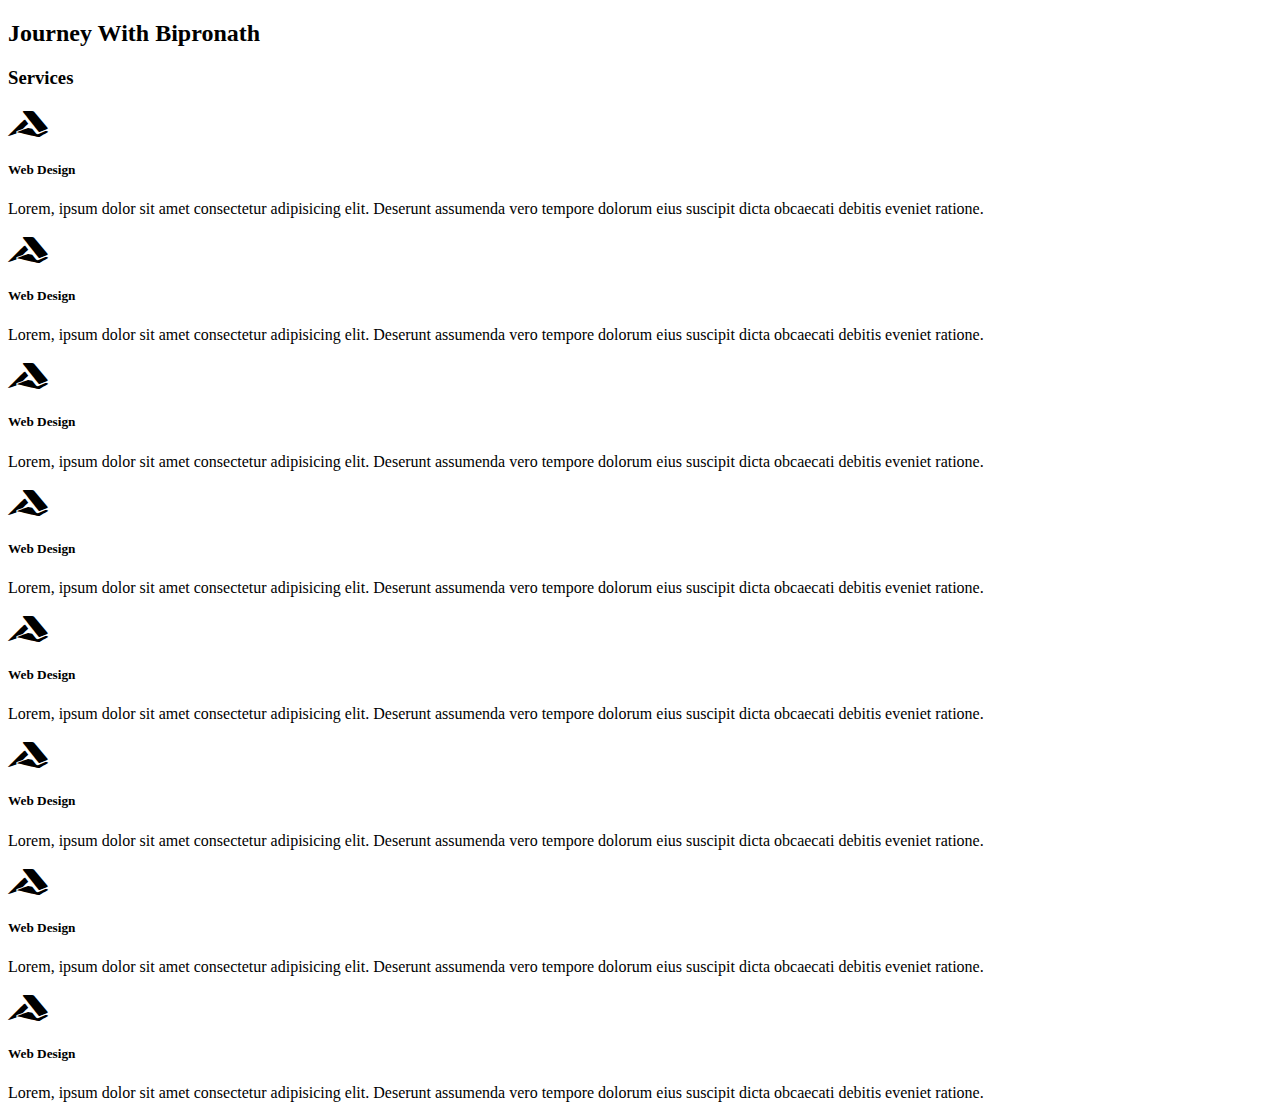
<file: index.html>
<!DOCTYPE html>
<html lang="en">
<head>
    <meta charset="UTF-8">
    <meta http-equiv="X-UA-Compatible" content="IE=edge">
    <meta name="viewport" content="width=device-width, initial-scale=1.0">
    <title>Typography:Page</title>
    <!-- bootstrap css -->
    <link href="https://cdn.jsdelivr.net/npm/bootstrap@5.0.0-beta3/dist/css/bootstrap.min.css" rel="stylesheet" integrity="sha384-eOJMYsd53ii+scO/bJGFsiCZc+5NDVN2yr8+0RDqr0Ql0h+rP48ckxlpbzKgwra6" crossorigin="anonymous">
    <!-- font-awesome cdn -->
    <link rel="stylesheet" href="https://cdnjs.cloudflare.com/ajax/libs/font-awesome/5.15.3/css/all.min.css">
</head>
<body>
    <div class="container">
        <header class="bg-primary text-white py-3 text-center text-sm-center">
            <h2 class="font-weight-bold">Journey With Bipronath</h2>
        </header>
        <main>
            <div class="row text-center text-md-center bg-light">
                <div class="section-title pt-2 mb-3">
                    <div class="title text-uppercase">
                        <h3 class="font-weight-bold">Services</h3>
                    </div>
                </div>
                <div class="col-lg-3">
                    <i class="mb-3 text-white bg-primary p-2 rounded-circle fa-2x fab  fa-accusoft"></i>
                    <h5 class="text-uppercase">Web Design</h5>
                    <p class="small text-muted" >Lorem, ipsum dolor sit amet consectetur adipisicing elit. Deserunt assumenda vero tempore dolorum eius suscipit dicta obcaecati debitis eveniet ratione.</p>
                </div>
                <div class="col-lg-3">
                    <i class="mb-3 text-white bg-primary p-2 rounded-circle fa-2x fab  fa-accusoft"></i>
                    <h5 class="text-uppercase">Web Design</h5>
                    <p class="small text-muted" >Lorem, ipsum dolor sit amet consectetur adipisicing elit. Deserunt assumenda vero tempore dolorum eius suscipit dicta obcaecati debitis eveniet ratione.</p>
                </div>
                <div class="col-lg-3">
                    <i class="mb-3 text-white bg-primary p-2 rounded-circle fa-2x fab  fa-accusoft"></i>
                    <h5 class="text-uppercase">Web Design</h5>
                    <p class="small text-muted" >Lorem, ipsum dolor sit amet consectetur adipisicing elit. Deserunt assumenda vero tempore dolorum eius suscipit dicta obcaecati debitis eveniet ratione.</p>
                </div>
                <div class="col-lg-3">
                    <i class="mb-3 text-white bg-primary p-2 rounded-circle fa-2x fab  fa-accusoft"></i>
                    <h5 class="text-uppercase">Web Design</h5>
                    <p class="small text-muted" >Lorem, ipsum dolor sit amet consectetur adipisicing elit. Deserunt assumenda vero tempore dolorum eius suscipit dicta obcaecati debitis eveniet ratione.</p>
                </div>
                <div class="col-lg-3">
                    <i class="mb-3 text-white bg-primary p-2 rounded-circle fa-2x fab  fa-accusoft"></i>
                    <h5 class="text-uppercase">Web Design</h5>
                    <p class="small text-muted" >Lorem, ipsum dolor sit amet consectetur adipisicing elit. Deserunt assumenda vero tempore dolorum eius suscipit dicta obcaecati debitis eveniet ratione.</p>
                </div>
                <div class="col-lg-3">
                    <i class="mb-3 text-white bg-primary p-2 rounded-circle fa-2x fab  fa-accusoft"></i>
                    <h5 class="text-uppercase">Web Design</h5>
                    <p class="small text-muted" >Lorem, ipsum dolor sit amet consectetur adipisicing elit. Deserunt assumenda vero tempore dolorum eius suscipit dicta obcaecati debitis eveniet ratione.</p>
                </div>
                <div class="col-lg-3">
                    <i class="mb-3 text-white bg-primary p-2 rounded-circle fa-2x fab  fa-accusoft"></i>
                    <h5 class="text-uppercase">Web Design</h5>
                    <p class="small text-muted" >Lorem, ipsum dolor sit amet consectetur adipisicing elit. Deserunt assumenda vero tempore dolorum eius suscipit dicta obcaecati debitis eveniet ratione.</p>
                </div>
                <div class="col-lg-3">
                    <i class="mb-3 text-white bg-primary p-2 rounded-circle fa-2x fab  fa-accusoft"></i>
                    <h5 class="text-uppercase">Web Design</h5>
                    <p class="small text-muted" >Lorem, ipsum dolor sit amet consectetur adipisicing elit. Deserunt assumenda vero tempore dolorum eius suscipit dicta obcaecati debitis eveniet ratione.</p>
                </div>

            </div>
        </main>
    </div>


    <!-- Optional JavaScript; choose one of the two! -->
    <!-- Option 1: Bootstrap Bundle with Popper -->
    <script src="https://cdn.jsdelivr.net/npm/bootstrap@5.0.0-beta3/dist/js/bootstrap.bundle.min.js" integrity="sha384-JEW9xMcG8R+pH31jmWH6WWP0WintQrMb4s7ZOdauHnUtxwoG2vI5DkLtS3qm9Ekf" crossorigin="anonymous"></script>
    <!-- Option 2: Separate Popper and Bootstrap JS -->
    <script src="https://cdn.jsdelivr.net/npm/@popperjs/core@2.9.1/dist/umd/popper.min.js" integrity="sha384-SR1sx49pcuLnqZUnnPwx6FCym0wLsk5JZuNx2bPPENzswTNFaQU1RDvt3wT4gWFG" crossorigin="anonymous"></script>
    <script src="https://cdn.jsdelivr.net/npm/bootstrap@5.0.0-beta3/dist/js/bootstrap.min.js" integrity="sha384-j0CNLUeiqtyaRmlzUHCPZ+Gy5fQu0dQ6eZ/xAww941Ai1SxSY+0EQqNXNE6DZiVc" crossorigin="anonymous"></script>
</body>
</html>
</file>
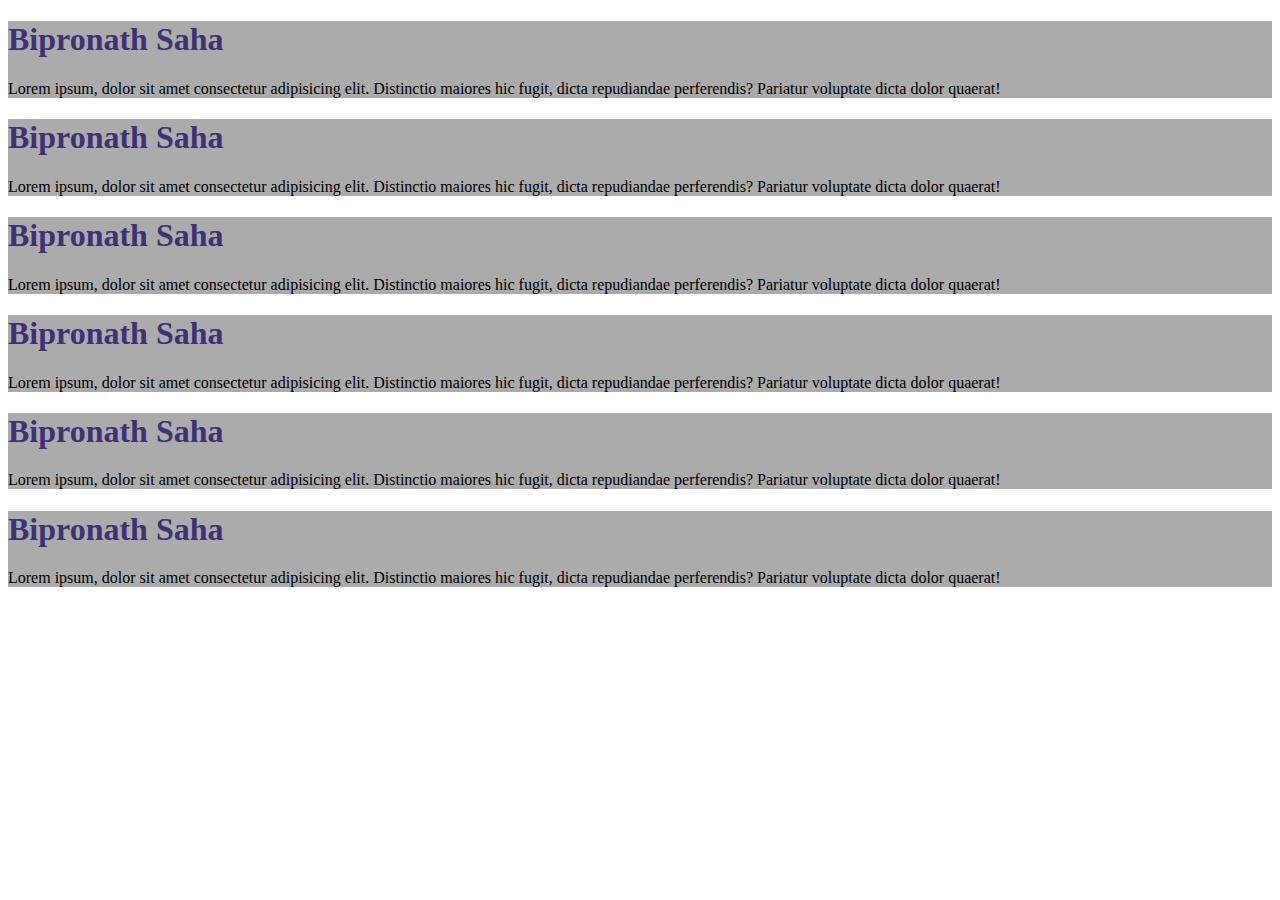
<file: Bootstrap1.html>
<!DOCTYPE html>
<html lang="en">
<head>
    <meta charset="UTF-8">
    <meta name="viewport" content="width=device-width, initial-scale=1.0">
    <title>Bootstrap Webpage</title>
    <!-- bootstrap cdn link -->
    <link href="https://cdn.jsdelivr.net/npm/bootstrap@5.0.0-beta3/dist/css/bootstrap.min.css" rel="stylesheet" integrity="sha384-eOJMYsd53ii+scO/bJGFsiCZc+5NDVN2yr8+0RDqr0Ql0h+rP48ckxlpbzKgwra6" crossorigin="anonymous">   

    <style>
        .con{
            background-color: #ababab;
        }
         h1{
            color: #403175;
        }
        p{
            text-align: justify;
        }

    </style>
</head>
<body>
    
    <div class="container">
        <div class="row">
            <div class="con col-lg-4 col-md-6 col-sm-12">
                <h1>
                    Bipronath Saha
                </h1>
                <p>Lorem ipsum, dolor sit amet consectetur adipisicing elit. Distinctio maiores hic fugit, dicta repudiandae perferendis? Pariatur voluptate dicta dolor quaerat!</p>
            </div>
            <div class="con  col-lg-4 col-md-6 col-sm-12">
                <h1>
                    Bipronath Saha
                </h1>
                <p>Lorem ipsum, dolor sit amet consectetur adipisicing elit. Distinctio maiores hic fugit, dicta repudiandae perferendis? Pariatur voluptate dicta dolor quaerat!</p>
            </div>
            <div class="con  col-lg-4 col-md-6 col-sm-12">
                <h1>
                    Bipronath Saha
                </h1>
                <p>Lorem ipsum, dolor sit amet consectetur adipisicing elit. Distinctio maiores hic fugit, dicta repudiandae perferendis? Pariatur voluptate dicta dolor quaerat!</p>
            </div>
            <div class="con  col-lg-4 col-md-6 col-sm-12">
                <h1>
                    Bipronath Saha
                </h1>
                <p>Lorem ipsum, dolor sit amet consectetur adipisicing elit. Distinctio maiores hic fugit, dicta repudiandae perferendis? Pariatur voluptate dicta dolor quaerat!</p>
            </div>
            <div class="con col-lg-4 col-md-6 col-sm-12">
                <h1>
                    Bipronath Saha
                </h1>
                <p>Lorem ipsum, dolor sit amet consectetur adipisicing elit. Distinctio maiores hic fugit, dicta repudiandae perferendis? Pariatur voluptate dicta dolor quaerat!</p>
            </div>
            <div class="con con-xl-3 col-lg-4 col-md-6 col-sm-12">
                <h1>
                    Bipronath Saha
                </h1>
                <p>Lorem ipsum, dolor sit amet consectetur adipisicing elit. Distinctio maiores hic fugit, dicta repudiandae perferendis? Pariatur voluptate dicta dolor quaerat!</p>
            </div>
        </div>
        
    </div>
    <!-- bootstrap bundle with proper -->
    <script src="https://cdn.jsdelivr.net/npm/bootstrap@5.0.0-beta3/dist/js/bootstrap.bundle.min.js" integrity="sha384-JEW9xMcG8R+pH31jmWH6WWP0WintQrMb4s7ZOdauHnUtxwoG2vI5DkLtS3qm9Ekf" crossorigin="anonymous"></script>
    <!-- separate proper and bootstrap js -->
    <script src="https://cdn.jsdelivr.net/npm/@popperjs/core@2.9.1/dist/umd/popper.min.js" integrity="sha384-SR1sx49pcuLnqZUnnPwx6FCym0wLsk5JZuNx2bPPENzswTNFaQU1RDvt3wT4gWFG" crossorigin="anonymous"></script>
    <script src="https://cdn.jsdelivr.net/npm/bootstrap@5.0.0-beta3/dist/js/bootstrap.min.js" integrity="sha384-j0CNLUeiqtyaRmlzUHCPZ+Gy5fQu0dQ6eZ/xAww941Ai1SxSY+0EQqNXNE6DZiVc" crossorigin="anonymous"></script>
</body>
</html>
</file>
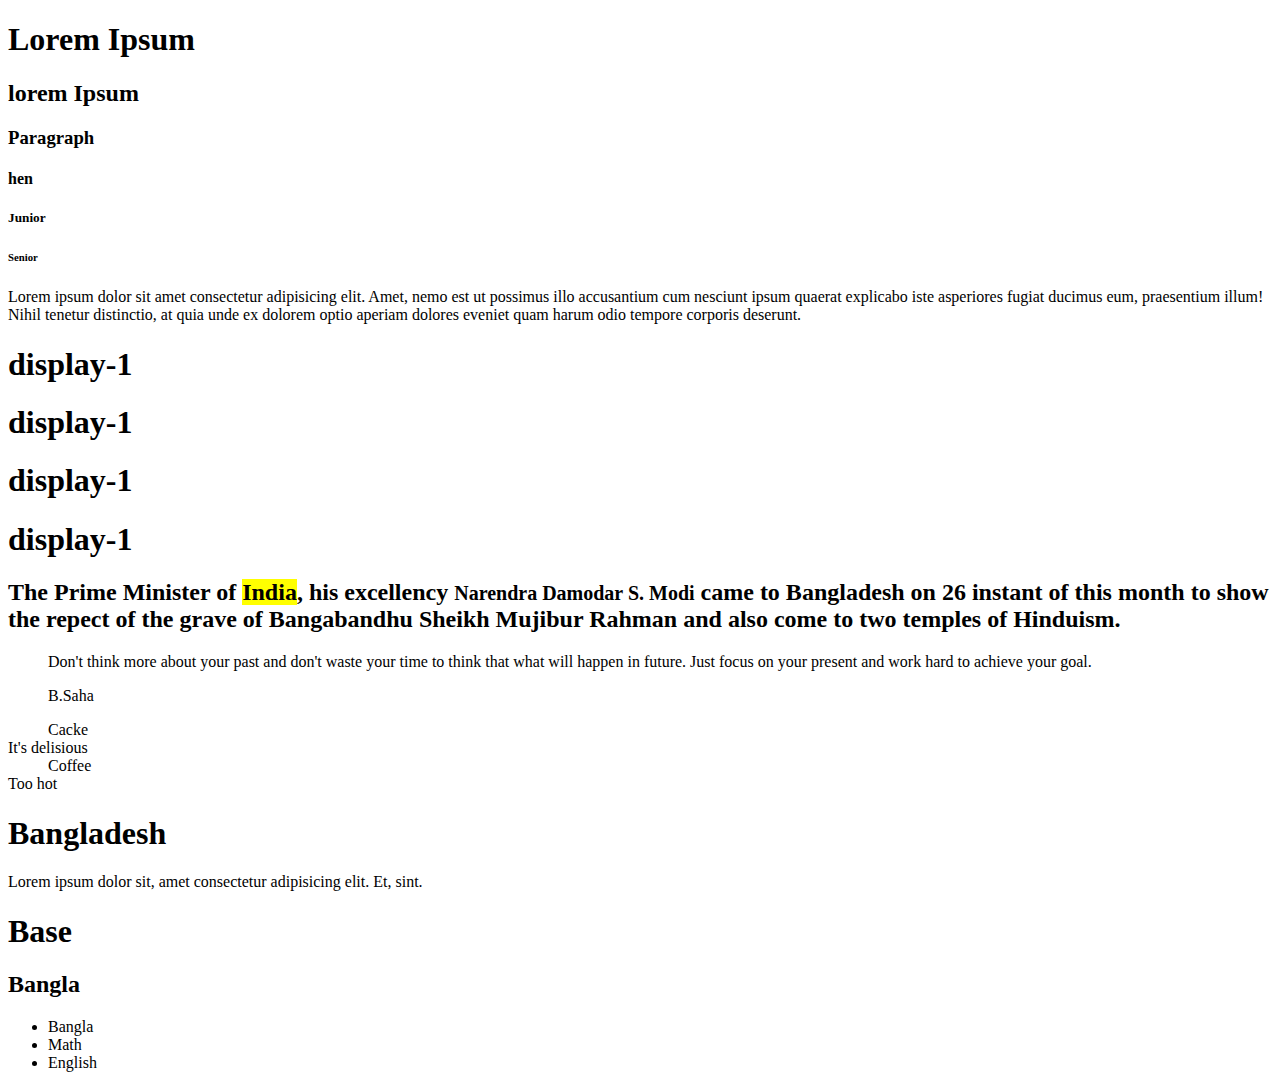
<file: Bootstrap2.html>
<!DOCTYPE html>
<html lang="en">
<head>
    <meta charset="UTF-8">
    <meta http-equiv="X-UA-Compatible" content="IE=edge">
    <meta name="viewport" content="width=device-width, initial-scale=1.0">
    <title>Bootstrap Page</title>
    <!-- bootstrap cdn link -->
    <link href="https://cdn.jsdelivr.net/npm/bootstrap@5.0.0-beta3/dist/css/bootstrap.min.css" rel="stylesheet" integrity="sha384-eOJMYsd53ii+scO/bJGFsiCZc+5NDVN2yr8+0RDqr0Ql0h+rP48ckxlpbzKgwra6" crossorigin="anonymous">
</head>
<body>
    <h1 class="display-1">Lorem Ipsum</h1>
    <h2>lorem Ipsum</h2>
    <h3>Paragraph</h3>
    <h4>hen</h4>
    <h5>Junior</h5>
    <h6 class="display-4">Senior</h6>

    <p class="h3">Lorem ipsum dolor sit amet consectetur adipisicing elit. Amet, nemo est ut possimus illo accusantium cum nesciunt ipsum quaerat explicabo iste asperiores fugiat ducimus eum, praesentium illum! Nihil tenetur distinctio, at quia unde ex dolorem optio aperiam dolores eveniet quam harum odio tempore corporis deserunt.</p>

    <h1 class="display-1">display-1</h1>
    <h1 class="display-2">display-1</h1>
    <h1 class="display-3">display-1</h1>
    <h1 class="display-4">display-1</h1>

    <!-- small element -->
    <h2>The Prime Minister of <mark>India</mark>, his excellency <small>Narendra Damodar S. Modi</small> came to Bangladesh on 26 instant of this month to show the repect of the grave of Bangabandhu Sheikh Mujibur Rahman 
        and also come to two temples of Hinduism.
    </h2>

    <div class="container">
        <blockquote class="blockquote">
           <p> Don't think more about your past and don't waste your time to think that what will happen in future. Just focus on your present and work hard to achieve your goal.</p>
            <footer class="blockquote-footer">B.Saha</footer>   
        </blockquote>
    </div>
    
    <dl>
        <dd>Cacke</dd>
        <dt>It's delisious</dt>

        <dd>Coffee</dd>
        <dt>Too hot</dt>
    </dl>

    <div class="container">
        <h1 class="text-right">Bangladesh</h1>
        <p class="lead">Lorem ipsum dolor sit, amet consectetur adipisicing elit. Et, sint.</p>
    </div>
    <h1 class="text-center">Base</h1>
    <h2 class="text-nowrap">Bangla</h2>

    <div class="container">
        <ul class="list-inline">
            <li class="list-inline-item">Bangla</li>
            <li class="list-inline-item">Math</li>
            <li class="list-inline-item">English</li>
        </ul>
    </div>
    
    <!-- bootstrap bundle with proper -->
    <script src="https://cdn.jsdelivr.net/npm/bootstrap@5.0.0-beta3/dist/js/bootstrap.bundle.min.js" integrity="sha384-JEW9xMcG8R+pH31jmWH6WWP0WintQrMb4s7ZOdauHnUtxwoG2vI5DkLtS3qm9Ekf" crossorigin="anonymous"></script>
    <!-- separate proper and bootstrap js -->
    <script src="https://cdn.jsdelivr.net/npm/@popperjs/core@2.9.1/dist/umd/popper.min.js" integrity="sha384-SR1sx49pcuLnqZUnnPwx6FCym0wLsk5JZuNx2bPPENzswTNFaQU1RDvt3wT4gWFG" crossorigin="anonymous"></script>
    <script src="https://cdn.jsdelivr.net/npm/bootstrap@5.0.0-beta3/dist/js/bootstrap.min.js" integrity="sha384-j0CNLUeiqtyaRmlzUHCPZ+Gy5fQu0dQ6eZ/xAww941Ai1SxSY+0EQqNXNE6DZiVc" crossorigin="anonymous"></script>
</body>
</html>
</file>
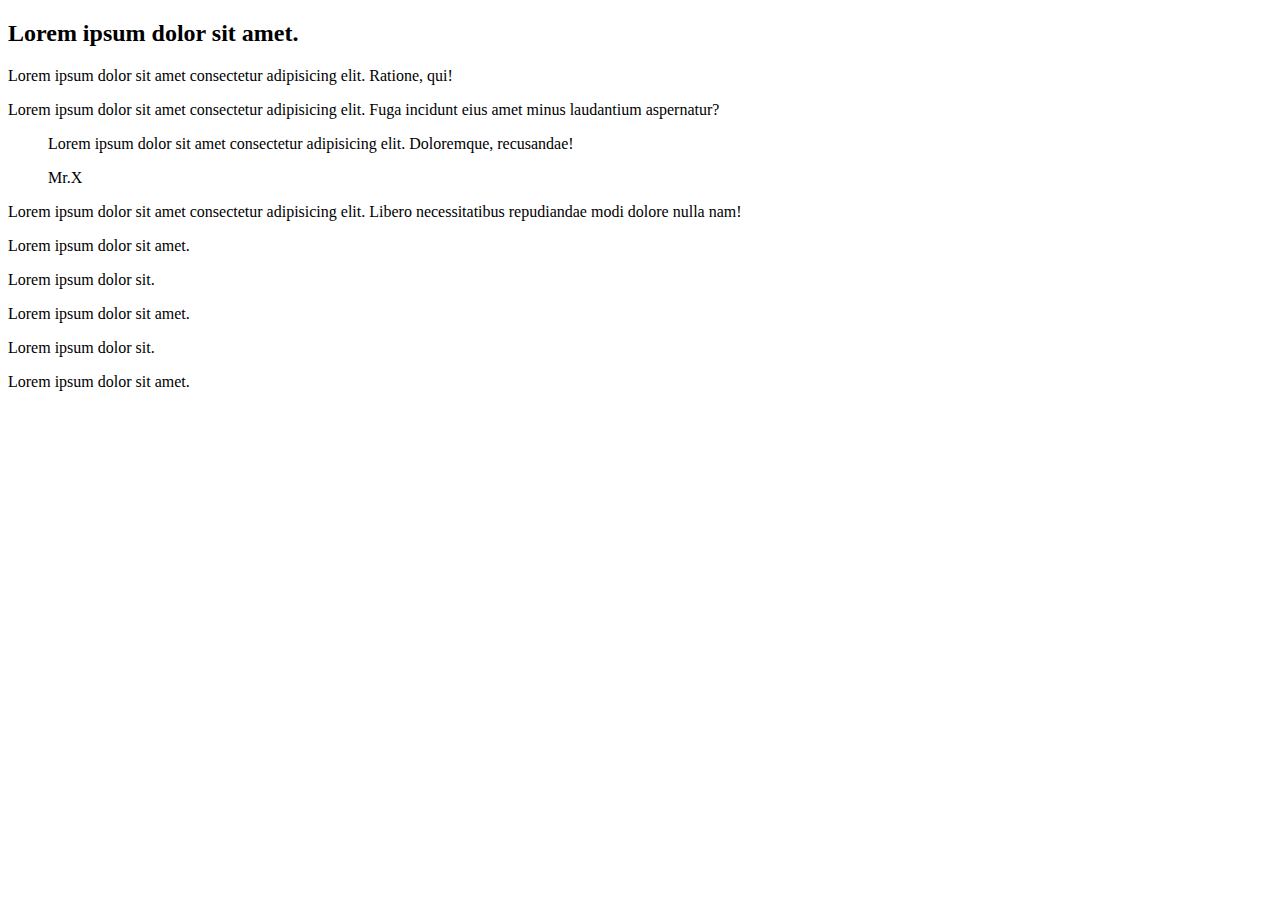
<file: Bootstrap3.html>
<!DOCTYPE html>
<html lang="en">
<head>
    <meta charset="UTF-8">
    <meta http-equiv="X-UA-Compatible" content="IE=edge">
    <meta name="viewport" content="width=device-width, initial-scale=1.0">
    <title>Bootstrap Page: Color Classes</title>
    <!-- bootstrap cdn -->
    <link href="https://cdn.jsdelivr.net/npm/bootstrap@5.0.0-beta3/dist/css/bootstrap.min.css" rel="stylesheet" integrity="sha384-eOJMYsd53ii+scO/bJGFsiCZc+5NDVN2yr8+0RDqr0Ql0h+rP48ckxlpbzKgwra6" crossorigin="anonymous">

</head>
<body>
    <div class="container">
        <h2 class="text-center text-capitalize bg-info">Lorem ipsum dolor sit amet.</h2>
        <p class="text-lowercase text-primary bg-warning">Lorem ipsum dolor sit amet consectetur adipisicing elit. Ratione, qui!</p>
        <p class="text-center text-lowercase text-danger bg-light">Lorem ipsum dolor sit amet consectetur adipisicing elit. Fuga incidunt eius amet minus laudantium aspernatur?</p>
        <blockquote class="blockquote">
            <p class="text-warning bg-secondary">Lorem ipsum dolor sit amet consectetur adipisicing elit. Doloremque, recusandae!</p>
            <footer class="blockquote-footer">Mr.X</footer>
        </blockquote>
        <p class="text-warning bg-success">Lorem ipsum dolor sit amet consectetur adipisicing elit. Libero necessitatibus repudiandae modi dolore nulla nam!</p>
        <p class="text-success">Lorem ipsum dolor sit amet.</p>
        <p class="text-white bg-primary">Lorem ipsum dolor sit.</p>
        <p class="text-secondary">Lorem ipsum dolor sit amet.</p>
        <p class="text-dark">Lorem ipsum dolor sit.</p>
        <p class="text-info">Lorem ipsum dolor sit amet.</p>
    </div>




    <!--Bootstrap Bundle with Popper -->
    <script src="https://cdn.jsdelivr.net/npm/bootstrap@5.0.0-beta3/dist/js/bootstrap.bundle.min.js" integrity="sha384-JEW9xMcG8R+pH31jmWH6WWP0WintQrMb4s7ZOdauHnUtxwoG2vI5DkLtS3qm9Ekf" crossorigin="anonymous"></script>
    <!-- Separate Popper and Bootstrap JS -->
    <script src="https://cdn.jsdelivr.net/npm/@popperjs/core@2.9.1/dist/umd/popper.min.js" integrity="sha384-SR1sx49pcuLnqZUnnPwx6FCym0wLsk5JZuNx2bPPENzswTNFaQU1RDvt3wT4gWFG" crossorigin="anonymous"></script>
    <script src="https://cdn.jsdelivr.net/npm/bootstrap@5.0.0-beta3/dist/js/bootstrap.min.js" integrity="sha384-j0CNLUeiqtyaRmlzUHCPZ+Gy5fQu0dQ6eZ/xAww941Ai1SxSY+0EQqNXNE6DZiVc" crossorigin="anonymous"></script>
</body>
</html>
</file>
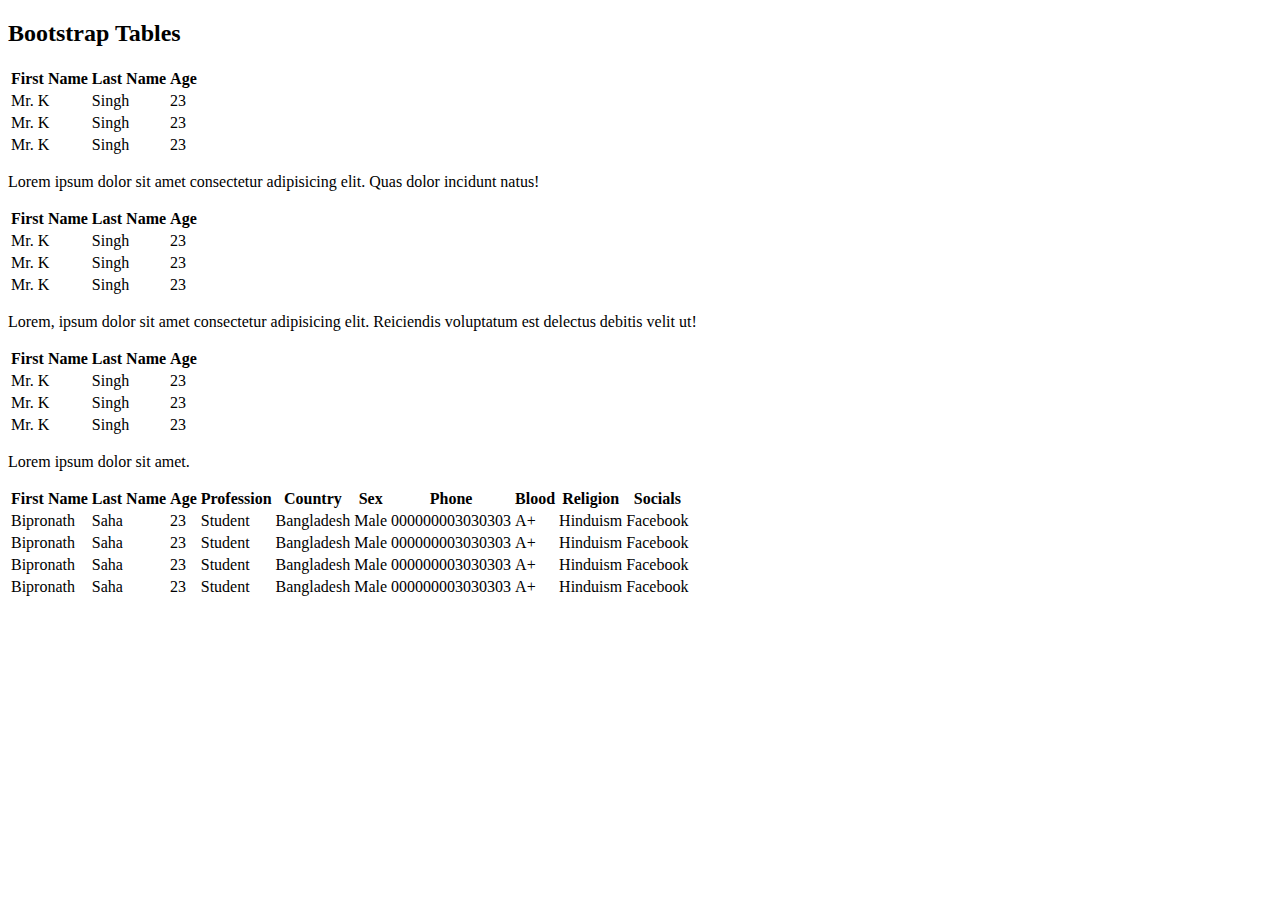
<file: bootstrap4.html>
<!DOCTYPE html>
<html lang="en">
<head>
    <meta charset="UTF-8">
    <meta http-equiv="X-UA-Compatible" content="IE=edge">
    <meta name="viewport" content="width=device-width, initial-scale=1.0">
    <title>Bootstrap Table</title>
    <!-- bootstrap css -->
    <link href="https://cdn.jsdelivr.net/npm/bootstrap@5.0.0-beta3/dist/css/bootstrap.min.css" rel="stylesheet" integrity="sha384-eOJMYsd53ii+scO/bJGFsiCZc+5NDVN2yr8+0RDqr0Ql0h+rP48ckxlpbzKgwra6" crossorigin="anonymous">
</head>
<body>
    <div class="container">
        <h2 class="text-center text-primary font-monospace font-weight-bold text-capitalize">Bootstrap Tables</h2>
        <table class="table">
            <thead>
                <tr class="text-success">
                    <th>First Name</th>
                    <th>Last Name</th>
                    <th>Age</th>
                </tr>
            </thead>

            <tbody>
                <tr class="text-primary">
                    <td>Mr. K</td>
                    <td>Singh</td>
                    <td>23</td>
                </tr>

                <tr class="text-primary">
                    <td>Mr. K</td>
                    <td>Singh</td>
                    <td>23</td>
                </tr>

                <tr class="text-primary">
                    <td>Mr. K</td>
                    <td>Singh</td>
                    <td>23</td>
                </tr>
            </tbody>
        </table>
    </div>
    <p class="text-center">Lorem ipsum dolor sit amet consectetur adipisicing elit. Quas dolor incidunt natus!</p>
    <div class="container">
        <table class="table-striped">
            <thead>
                <tr class="text-success">
                    <th>First Name</th>
                    <th>Last Name</th>
                    <th>Age</th>
                </tr>
            </thead>

            <tbody>
                <tr class="text-primary">
                    <td>Mr. K</td>
                    <td>Singh</td>
                    <td>23</td>
                </tr>

                <tr class="text-primary">
                    <td>Mr. K</td>
                    <td>Singh</td>
                    <td>23</td>
                </tr>

                <tr class="text-primary">
                    <td>Mr. K</td>
                    <td>Singh</td>
                    <td>23</td>
                </tr>
            </tbody>
        </table>
    </div>

    

    <p class="text-center text-danger">Lorem, ipsum dolor sit amet consectetur adipisicing elit. Reiciendis voluptatum est delectus debitis velit ut!</p>
    <div class="container">
        <table class="table table-dark">
            <thead>
                <tr>
                    <th>First Name</th>
                    <th>Last Name</th>
                    <th>Age</th>
                </tr>
            </thead>

            <tbody>
                <tr>
                    <td>Mr. K</td>
                    <td>Singh</td>
                    <td>23</td>
                </tr>

                <tr>
                    <td>Mr. K</td>
                    <td>Singh</td>
                    <td>23</td>
                </tr>

                <tr>
                    <td>Mr. K</td>
                    <td>Singh</td>
                    <td>23</td>
                </tr>
            </tbody>
        </table>
    </div>

    <div class="container">
        <p>Lorem ipsum dolor sit amet.</p>
        <div class="table-responsive">
            <table class="table table-bordered table-dark">
                <thead>
                    <tr>
                        <th>First Name</th>
                        <th>Last Name</th>
                        <th>Age</th>
                        <th>Profession</th>
                        <th>Country</th>
                        <th>Sex</th>
                        <th>Phone</th>
                        <th>Blood</th>
                        <th>Religion</Th>
                        <th>Socials</th>
                    </tr>
                </thead>
    
                <tbody>
                    <tr>
                        <td>Bipronath</td>
                        <td>Saha</td>
                        <td>23</td>
                        <td>Student</td>
                        <td>Bangladesh</td>
                        <td>Male</td>
                        <td>000000003030303</td>
                        <td>A+</td>
                        <td>Hinduism</td>
                        <td>Facebook</td>
                    </tr>

                    <tr>
                        <td>Bipronath</td>
                        <td>Saha</td>
                        <td>23</td>
                        <td>Student</td>
                        <td>Bangladesh</td>
                        <td>Male</td>
                        <td>000000003030303</td>
                        <td>A+</td>
                        <td>Hinduism</td>
                        <td>Facebook</td>
                    </tr>

                    <tr>
                        <td>Bipronath</td>
                        <td>Saha</td>
                        <td>23</td>
                        <td>Student</td>
                        <td>Bangladesh</td>
                        <td>Male</td>
                        <td>000000003030303</td>
                        <td>A+</td>
                        <td>Hinduism</td>
                        <td>Facebook</td>
                    </tr>

                    <tr>
                        <td>Bipronath</td>
                        <td>Saha</td>
                        <td>23</td>
                        <td>Student</td>
                        <td>Bangladesh</td>
                        <td>Male</td>
                        <td>000000003030303</td>
                        <td>A+</td>
                        <td>Hinduism</td>
                        <td>Facebook</td>
                    </tr>
                </tbody>
            </table>
        </div>
    </div>

    <!-- Bootstrap bundle with proper -->
    <script src="https://cdn.jsdelivr.net/npm/bootstrap@5.0.0-beta3/dist/js/bootstrap.bundle.min.js" integrity="sha384-JEW9xMcG8R+pH31jmWH6WWP0WintQrMb4s7ZOdauHnUtxwoG2vI5DkLtS3qm9Ekf" crossorigin="anonymous"></script>
    <!-- sperate proper and bootstrap js -->
    <script src="https://cdn.jsdelivr.net/npm/@popperjs/core@2.9.1/dist/umd/popper.min.js" integrity="sha384-SR1sx49pcuLnqZUnnPwx6FCym0wLsk5JZuNx2bPPENzswTNFaQU1RDvt3wT4gWFG" crossorigin="anonymous"></script>
    <script src="https://cdn.jsdelivr.net/npm/bootstrap@5.0.0-beta3/dist/js/bootstrap.min.js" integrity="sha384-j0CNLUeiqtyaRmlzUHCPZ+Gy5fQu0dQ6eZ/xAww941Ai1SxSY+0EQqNXNE6DZiVc" crossorigin="anonymous"></script>
</body>
</html>
</file>
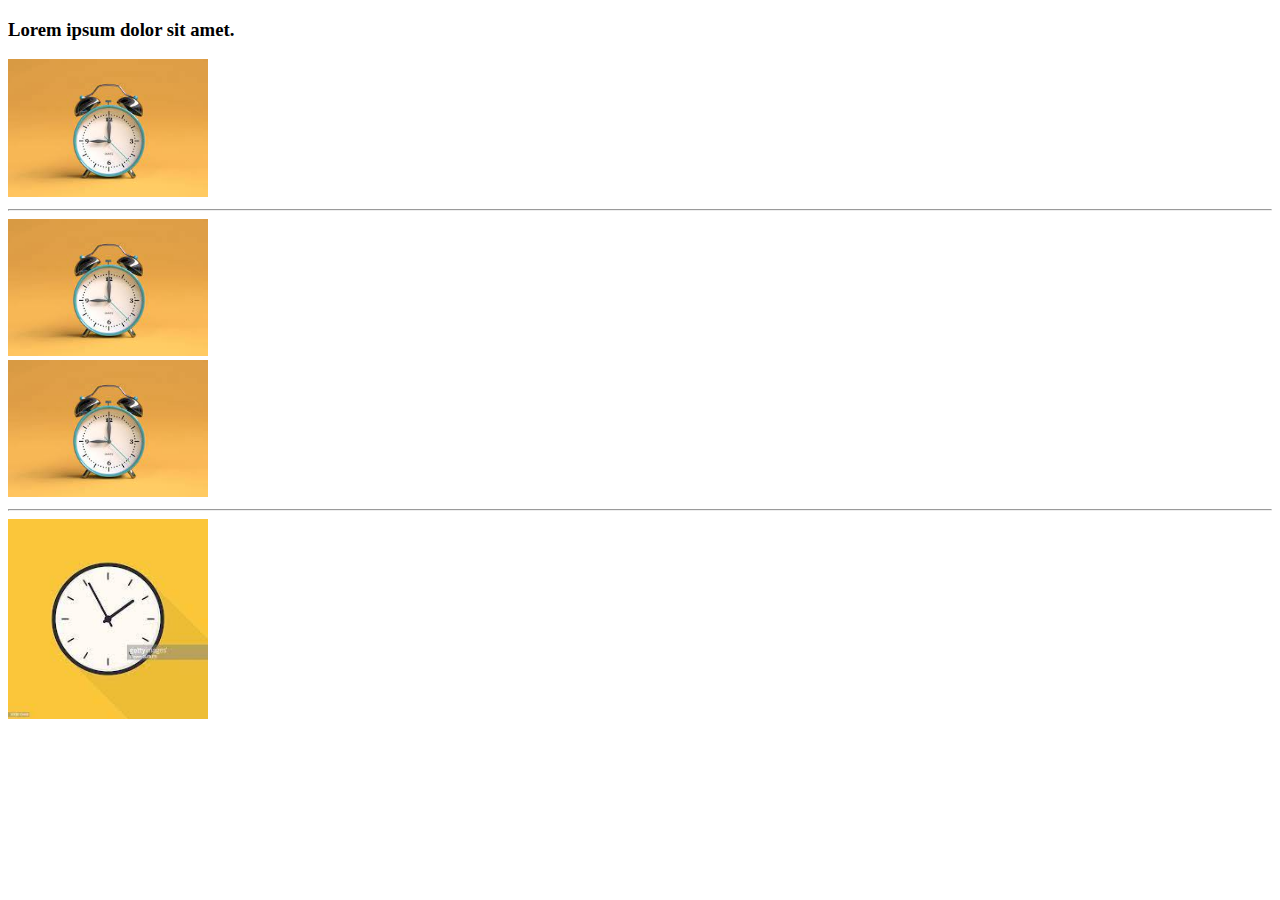
<file: Bootstrap5.html>
<!DOCTYPE html>
<html lang="en">
<head>
    <meta charset="UTF-8">
    <meta http-equiv="X-UA-Compatible" content="IE=edge">
    <meta name="viewport" content="width=device-width, initial-scale=1.0">
    <title>Bootstrap Image</title>

    <!-- bootstrap css -->
    <link href="https://cdn.jsdelivr.net/npm/bootstrap@5.0.0-beta3/dist/css/bootstrap.min.css" rel="stylesheet" integrity="sha384-eOJMYsd53ii+scO/bJGFsiCZc+5NDVN2yr8+0RDqr0Ql0h+rP48ckxlpbzKgwra6" crossorigin="anonymous">

    <style>
        img{
            width: 200px;
            height: auto;
         }
        
       
    </style>
</head>
<body>
    <div class="container bg-primary">
        <h3 class="text-white m-5">Lorem ipsum dolor sit amet.</h3>
        <img class="d-block m-auto img-fluid rounded img-thumbnail" src="[data-uri]" alt="clock">
        <hr/>
        <img class=" img-fluid img-thumbnail" src="[data-uri]" alt="clock">
    </div>
    <img class=" img-fluid" src="[data-uri]" alt="clock">
    <hr>
    <div class="container float-left">
        <img src="[data-uri]" class="">  
    </div>
    

    <!-- bootstrap bundle with propper -->
    <script src="https://cdn.jsdelivr.net/npm/bootstrap@5.0.0-beta3/dist/js/bootstrap.bundle.min.js" integrity="sha384-JEW9xMcG8R+pH31jmWH6WWP0WintQrMb4s7ZOdauHnUtxwoG2vI5DkLtS3qm9Ekf" crossorigin="anonymous"></script>
    <!-- separate propper and bootstrap js -->
    <script src="https://cdn.jsdelivr.net/npm/@popperjs/core@2.9.1/dist/umd/popper.min.js" integrity="sha384-SR1sx49pcuLnqZUnnPwx6FCym0wLsk5JZuNx2bPPENzswTNFaQU1RDvt3wT4gWFG" crossorigin="anonymous"></script>
    <script src="https://cdn.jsdelivr.net/npm/bootstrap@5.0.0-beta3/dist/js/bootstrap.min.js" integrity="sha384-j0CNLUeiqtyaRmlzUHCPZ+Gy5fQu0dQ6eZ/xAww941Ai1SxSY+0EQqNXNE6DZiVc" crossorigin="anonymous"></script>

</body>
</html>
</file>
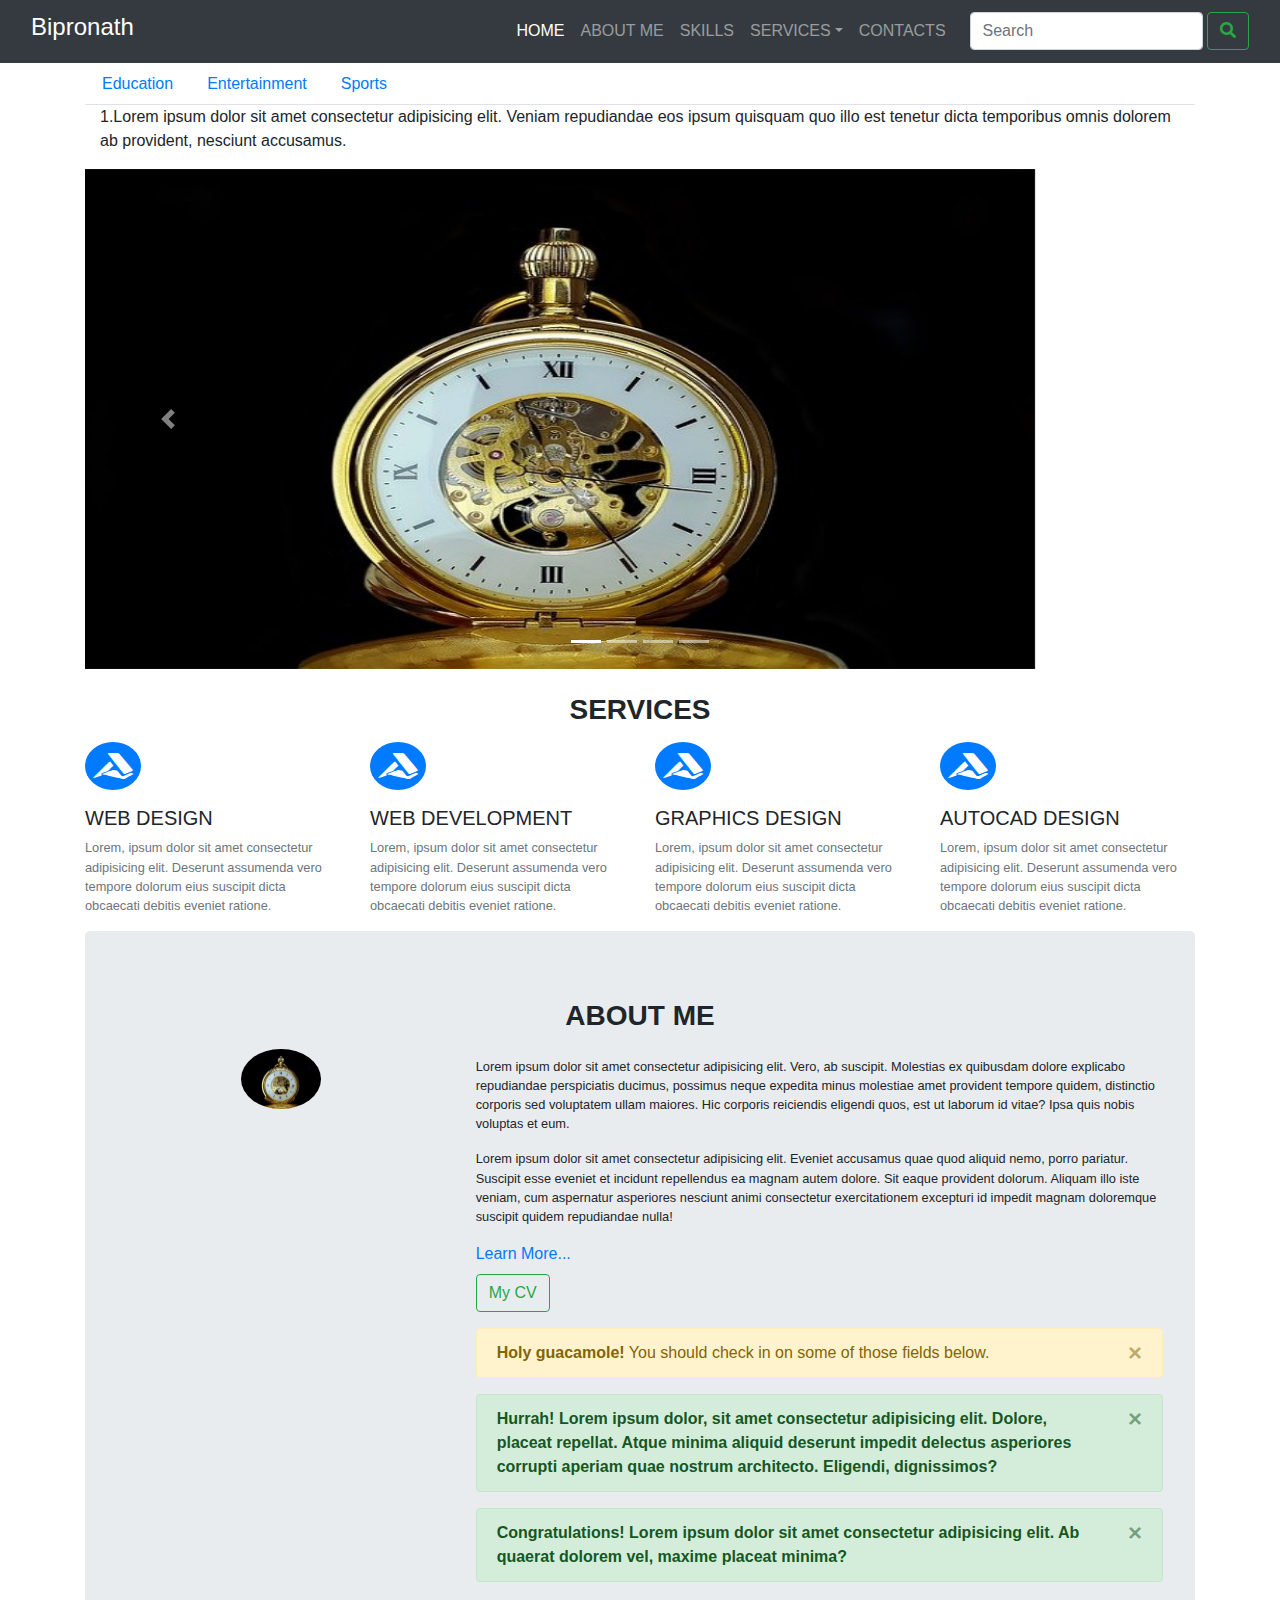
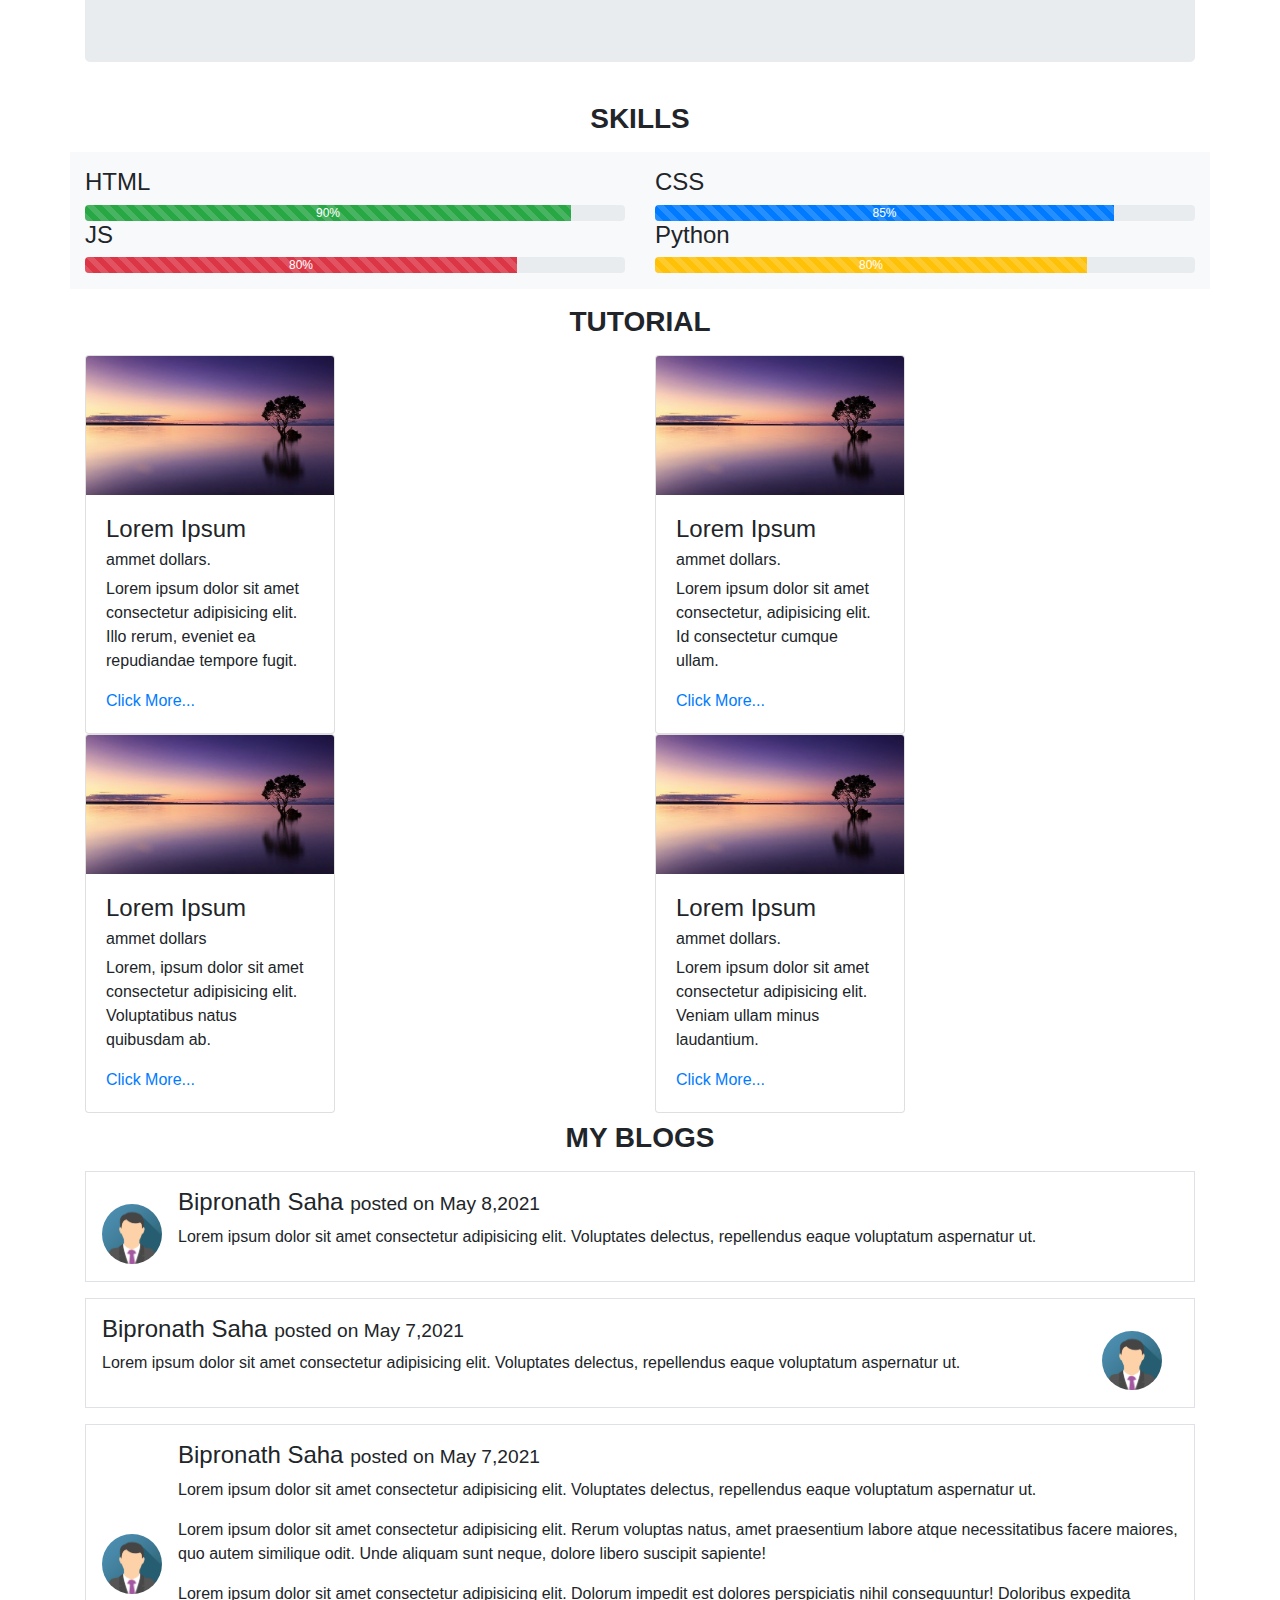
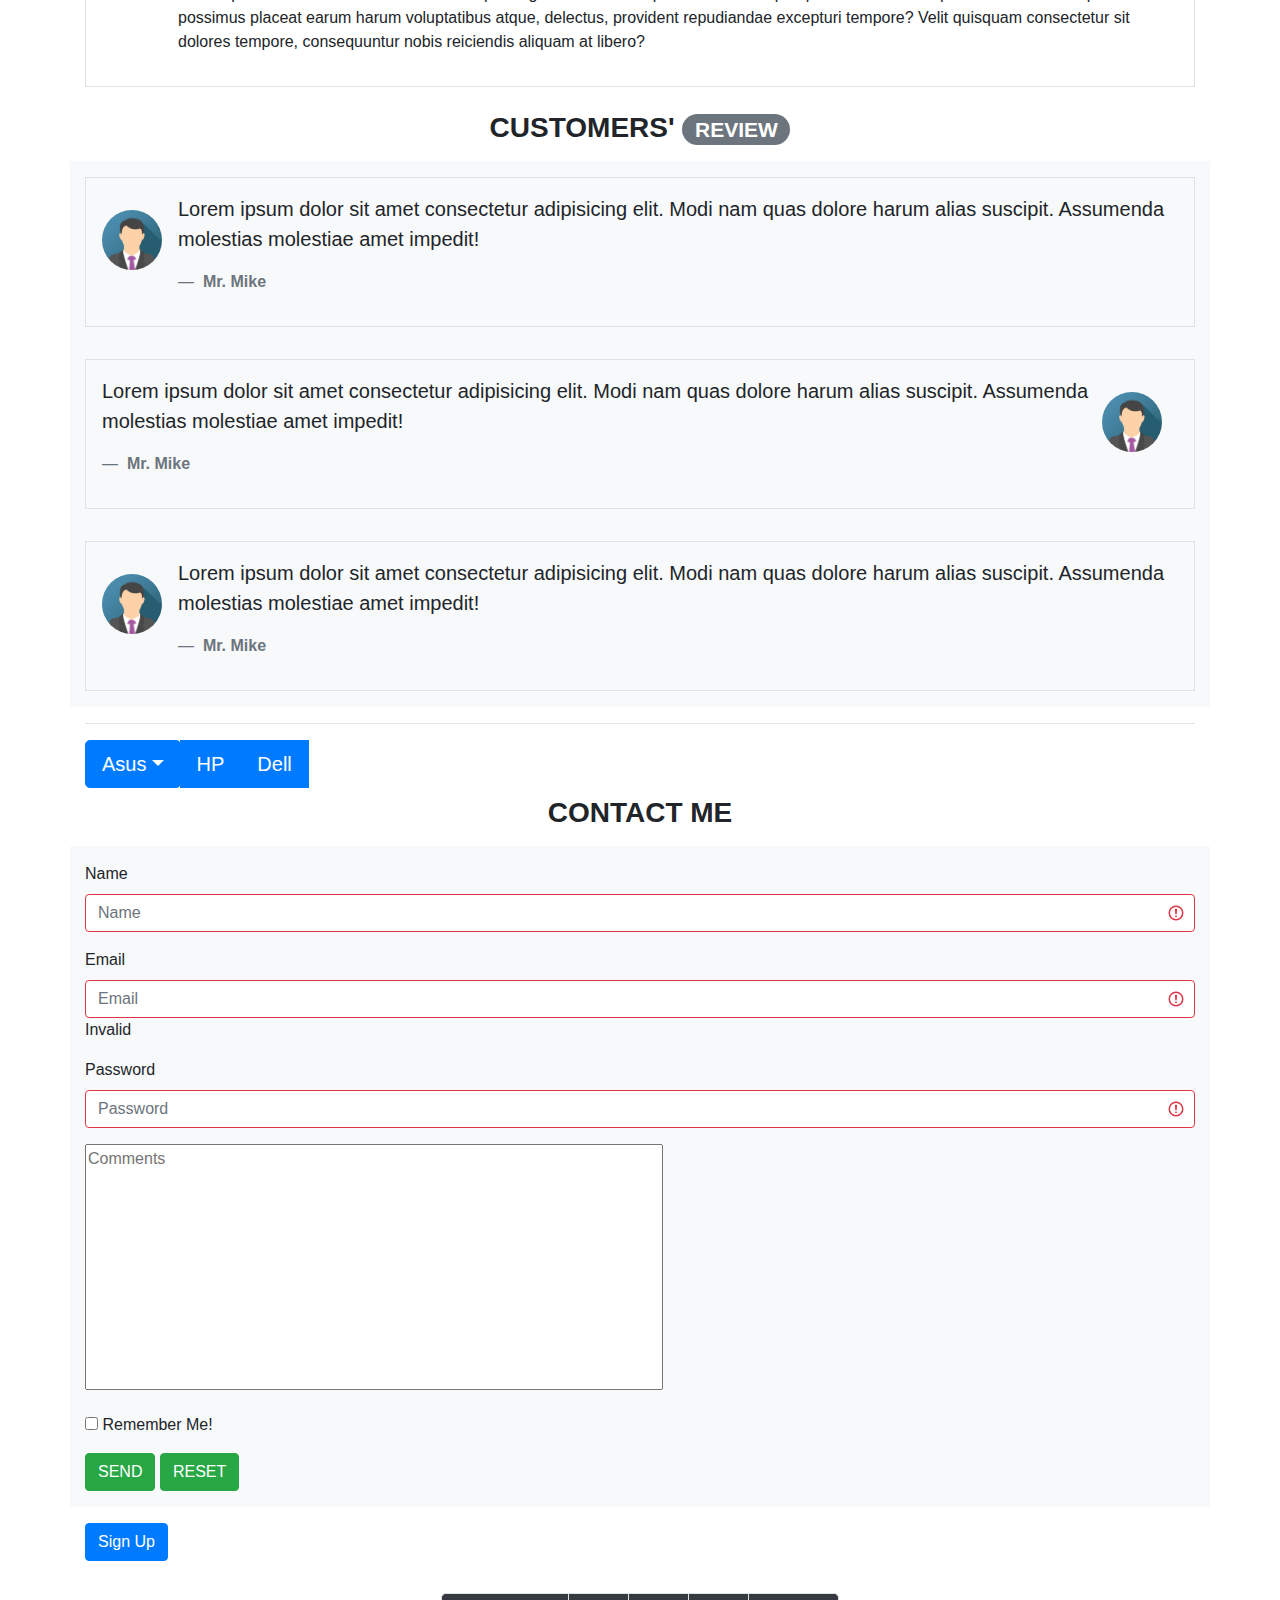
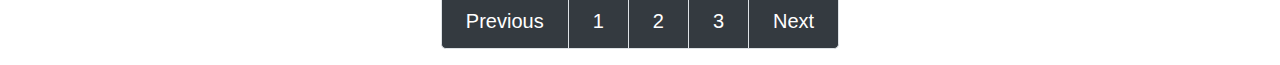
<file: Bootstrap6.html>
<!DOCTYPE html>
<html lang="en">
<head>
    <meta charset="UTF-8">
    <meta http-equiv="X-UA-Compatible" content="IE=edge">
    <meta name="viewport" content="width=device-width, initial-scale=1.0">
    <title>Bootstrap:Practice</title>

    <!-- bootstrap cdn -->
    <link rel="stylesheet" href="https://maxcdn.bootstrapcdn.com/bootstrap/4.5.2/css/bootstrap.min.css">
    <!-- font-awesome cdn -->
    <link rel="stylesheet" href="https://cdnjs.cloudflare.com/ajax/libs/font-awesome/5.15.3/css/all.min.css">

</head>
</head>
<body>
     <!-- header design stasrts now  -->
        <header>
            <!-- navbar design starts from here -->
            <nav class="navbar navbar-dark bg-dark navbar-expand-lg">
                <div class="container-fluid">
                    <a href="#" class="navbar-brand"><h4>Bipronath</h4></a>
                    <button type="button" class="navbar-toggler" data-toggle="collapse" data-target="#NavbarResponsive">
                        <span class="navbar-toggler-icon"></span>
                    </button>

                    <div class="collapse navbar-collapse" id="NavbarResponsive">
                        <ul class="navbar-nav ml-auto mb-2 mb-lg-0">
                            <li class="nav-item"><a href="#" class="nav-link active text-uppercase">Home</a></li>
                            <li class="nav-item"><a href="#" class="nav-link text-uppercase">About Me</a></li>
                            <li class="nav-item"><a href="#" class="nav-link text-uppercase">Skills</a></li>
                            <li class="nav-item dropdown"><a href="#" class="nav-link text-uppercase dropdown-toggle" data-toggle="dropdown">Services</a>

                                <div class="dropdown-menu">
                                    <a href="#" class="dropdown-item ">Link-1</a>
                                    <a href="#" class="dropdown-item ">Link-2</a>
                                    <a href="#" class="dropdown-item ">Link-3</a>
                                    <a href="#" class="dropdown-item ">Link-4</a>
                                </div>
                            
                            
                            </li>
                            <li class="nav-item"><a href="#" class="nav-link text-uppercase">Contacts</a></li>
                        </ul>
                        <form action="#" class="d-flex justify-content-end">
                            <input type="search" class="form-control ml-3" placeholder="Search" aria-level="Search">
                            &nbsp;
                            <button type="submit" class="btn btn-outline-success"><i class="fas fa-search"></i></button>
                        </form>
                    </div>
                    
                </div>
               
            </nav>
            <!-- navbar design ends from here -->

            <!--Dynamic Togglable Tabs/pills starts here-->

            <div class="container">
               <ul class="nav nav-tabs">
                   <li class="nav-item"><a href="#edu" class="nav-link" data-toggle="tab" >Education</a></li>
                   <li class="nav-item"><a href="#ent" class="nav-link" data-toggle="tab">Entertainment</a></li>
                   <li class="nav-item"><a href="#spt" class="nav-link" data-toggle="tab">Sports</a></li>
               </ul>

               <div class="tab-content">
                   <div class="tab-pane container active" id="edu">
                       <p>1.Lorem ipsum dolor sit amet consectetur adipisicing elit. Veniam repudiandae eos ipsum quisquam quo illo est tenetur dicta temporibus omnis dolorem ab provident, nesciunt accusamus.</p>
                   </div>
                   <div class="tab-pane container fade" id="ent">
                       <p>2.Lorem ipsum dolor sit amet consectetur adipisicing elit. Distinctio, aut voluptas, nihil quae quos modi cum rem, ad quas libero soluta est odio vitae sit!</p>
                   </div>
                   <div class="tab-pane container fade" id="spt">
                       <p>3.Lorem ipsum, dolor sit amet consectetur adipisicing elit. Fuga sed sunt facere! Iste distinctio pariatur odio itaque, dicta ipsum, nisi corporis, recusandae aliquam rem voluptatibus.</p>
                   </div>
               </div>
            </div>
            <!--Dynamic Togglable Tabs/pills starts here-->

        </header>
             <!-- header design ends now  -->

        <main>
            <div class="container">
                <!--carousal Design starts here-->

                <div id="carouselExampleIndicators" class="carousel slide" data-ride="carousel">
                    <ol class="carousel-indicators">
                      <li data-target="#carouselExampleIndicators" data-slide-to="0" class="active"></li>
                      <li data-target="#carouselExampleIndicators" data-slide-to="1"></li>
                      <li data-target="#carouselExampleIndicators" data-slide-to="2"></li>
                      <li data-target="#carouselExampleIndicators" data-slide-to="3"></li>

                    </ol>
                    <div class="carousel-inner">
                      <div class="carousel-item active">
                        <img src="/Part-5/images/clock.jpg" class="d-block" style="width: 950px; height: 500px;" alt="...">
                      </div>
                      <div class="carousel-item">
                        <img src="/Part-5/images/nature.jpg" class="d-block" style="width:950px; height: 500px;" alt="...">
                      </div>
                      <div class="carousel-item">
                        <img src="/Part-5/images/img_avatar3.png" class="d-block" style="width: 950px; height:500px" alt="...">
                      </div>

                      <div class="carousel-item">
                        <img src="/Part-5/images/sea-164989_640.jpg" class="d-block" style="width: 950px; height:500px" alt="...">
                      </div>
                    </div>
                    <a class="carousel-control-prev" href="#carouselExampleIndicators" role="button" data-slide="prev">
                      <span class="carousel-control-prev-icon" aria-hidden="true"></span>
                      <span class="sr-only">Previous</span>
                    </a>
                    <a class="carousel-control-next" href="#carouselExampleIndicators" role="button" data-slide="next">
                      <span class="carousel-control-next-icon" aria-hidden="true"></span>
                      <span class="sr-only">Next</span>
                    </a>
                  </div>



            <!--carousal Design ends here-->


                 <!--Service Section starts here-->
                    <div class="section-title pt-2 mt-3 mb-3 text-center">
                       <div class="title text-uppercase">
                           <h3 class="font-weight-bold">Services</h3>
                        </div>
                    </div>
                    <div class="row justify-content-center">
                        <div class="col-lg-3 col-md-6 col-sm-12">
                            <i class="mb-3 text-white  bg-primary p-2 rounded-circle fa-2x fab  fa-accusoft"></i>
                            <h5 class="text-uppercase">Web Design</h5>
                            <p class="small text-muted" >Lorem, ipsum dolor sit amet consectetur adipisicing elit. Deserunt assumenda vero tempore dolorum eius suscipit dicta obcaecati debitis eveniet ratione.</p>
                        </div>

                        <div class="col-lg-3 col-md-6 col-sm-12">
                            <i class="mb-3 text-white  bg-primary p-2 rounded-circle fa-2x fab  fa-accusoft"></i>
                            <h5 class="text-uppercase">Web Development</h5>
                            <p class="small text-muted" >Lorem, ipsum dolor sit amet consectetur adipisicing elit. Deserunt assumenda vero tempore dolorum eius suscipit dicta obcaecati debitis eveniet ratione.</p>
                        </div>

                        <div class="col-lg-3 col-md-6 col-sm-12">
                            <i class="mb-3 text-white  bg-primary p-2 rounded-circle fa-2x fab  fa-accusoft"></i>
                            <h5 class="text-uppercase">Graphics Design</h5>
                            <p class="small text-muted" >Lorem, ipsum dolor sit amet consectetur adipisicing elit. Deserunt assumenda vero tempore dolorum eius suscipit dicta obcaecati debitis eveniet ratione.</p>
                        </div>

                        <div class="col-lg-3 col-md-6 col-sm-12">
                            <i class="mb-3 text-white  bg-primary p-2 rounded-circle fa-2x fab  fa-accusoft"></i>
                            <h5 class="text-uppercase">Autocad Design</h5>
                            <p class="small text-muted" >Lorem, ipsum dolor sit amet consectetur adipisicing elit. Deserunt assumenda vero tempore dolorum eius suscipit dicta obcaecati debitis eveniet ratione.</p>
                        </div>

                    </div>
                    <!--Service Section ends here-->


                    <!--Jumbotron starts here-->
                    <div class="jumbotron">
                        <div class="section-title pt-1 mb-3 text-center">
                            <div class="title text-uppercase">
                                <h3 class="font-weight-bold">About Me</h3>
                            </div>
                        </div>

                        <div class="row">
                            <div class="col-lg-4 text-center text-sm-center">
                                <img src="/Part-5/images/clock.jpg" alt="clock" class="img-fluid rounded-circle  " style="width: 80px;">
                            </div>

                            <div class="col-lg-8 pt-2">
                                <p class="small">Lorem ipsum dolor sit amet consectetur adipisicing elit. Vero, ab suscipit. Molestias ex quibusdam dolore explicabo repudiandae perspiciatis ducimus, possimus neque expedita minus molestiae amet provident tempore quidem, distinctio corporis sed voluptatem ullam maiores. Hic corporis reiciendis eligendi quos, est ut laborum id vitae? Ipsa quis nobis voluptas et eum. </p>
                                <p class="small">Lorem ipsum dolor sit amet consectetur adipisicing elit. Eveniet accusamus quae quod aliquid nemo, porro pariatur. Suscipit esse eveniet et incidunt repellendus ea magnam autem dolore. Sit eaque provident dolorum. Aliquam illo iste veniam, cum aspernatur asperiores nesciunt animi consectetur exercitationem excepturi id impedit magnam doloremque suscipit quidem repudiandae nulla!</p>

                                <!--Collapsible Text-->
                                <a href="#demo" class="text-decoration-none d-block mb-2" data-toggle="collapse">Learn More...</a>
                                <div id="demo" class="collapse">
                                    <p>Lorem ipsum, dolor sit amet consectetur adipisicing elit. Similique eligendi, ullam dolorem blanditiis adipisci amet?</p>
                                    <p>Lorem ipsum dolor sit amet consectetur adipisicing elit. Magnam earum dolor ipsum tempore suscipit provident facere, atque voluptatem in beatae.</p>
                                </div>

                                <!--Button-->
                                <a href="#" class="btn  btn-outline-success">My CV</a>
 
                                <!--Alert design starts here-->

                                <div class="alert alert-warning alert-dismissible fade show mt-3" role="alert">
                                    <strong>Holy guacamole!</strong> You should check in on some of those fields below.
                                    <button type="button" class="close" data-dismiss="alert" aria-label="Close">
                                      <span aria-hidden="true">&times;</span>
                                    </button>
                                  </div>

                                <div class="alert alert-success alert-dismissible fade show mt-2" role="alert">
                                    <strong>Hurrah! Lorem ipsum dolor, sit amet consectetur adipisicing elit. Dolore, placeat repellat. Atque minima aliquid deserunt impedit delectus asperiores corrupti aperiam quae nostrum architecto. Eligendi, dignissimos?</strong>
                                    <button type="button" class="close" data-dismiss="alert" aria-level="Close"><span>&times;</span></button>
                                </div>

                                <div class="alert alert-success alert-dismissible fade show mt-2" role="alert">
                                    <strong>Congratulations! Lorem ipsum dolor sit amet consectetur adipisicing elit. Ab quaerat dolorem vel, maxime placeat minima?</strong>
                                    <button type="button" class="close" data-dismiss="alert" aria-level="Close"><span>&times;</span></button>
                                </div>
                                <!--Alert design ends here-->

                            </div>

                        </div>
                    </div>
                    <!--Jumbotron ends here-->
                
                   <!--Progressbar design starts here--> 
                   <div class="section-title pt-2 mb-3 text-center">
                        <div class="title text-uppercase">
                            <h3 class="font-weight-bold">Skills</h3>
                        </div> 
                    </div>

                    <div class="row bg-light py-3">
                        <div class="col-lg-6 col-md-6 col-sm-12">
                            <h4>HTML</h4>
                            <div class="progress">
                                <div class="progress-bar progress-bar-striped progress-bar-animated bg-success" role="progressbar" aria-valuenow="90" aria-valuemin="0" aria-valuemax="100" style="width: 90%;">90%</div>
                            </div>
                        </div>

                        <div class="col-lg-6 col-md-6 col-sm-12">
                            <h4>CSS</h4>
                            <div class="progress">
                                <div class="progress-bar progress-bar-striped progress-bar-animated bg-primary" role="progressbar" aria-valuenow="85" aria-valuemin="0" aria-valuemax="100" style="width: 85%;">85%</div>
                            </div>
                        </div>

                        <div class="col-lg-6 col-md-6 col-sm-12">
                            <h4>JS</h4>
                            <div class="progress">
                                <div class="progress-bar progress-bar-striped progress-bar-animated bg-danger" role="progressbar" aria-valuenow="80" aria-valuemin="0" aria-valuemax="100" style="width: 80%;">80%</div>
                            </div>
                        </div>

                        <div class="col-lg-6 col-md-6 col-sm-12">
                            <h4>Python</h4>
                            <div class="progress">
                                <div class="progress-bar progress-bar-striped progress-bar-animated bg-warning" role="progressbar" aria-valuenow="80" aria-valuemin="0" aria-valuemax="100" style="width: 80%;">80%</div>
                            </div>
                        </div>
                    </div>
                  <!--Progressbar design ends here-->
                  
                <!--Card (Tutorial) design starts here-->

                <div class="section-title pt-3 mb-3 text-center">
                    <div class="title text-uppercase">
                        <h3 class="font-weight-bold">Tutorial</h3>
                     </div>
                </div>

                <div class="row">
                    <div class="col-lg-6 col-md-6 col-sm-12">
                        <div class="card" style="width: 250px;">
                            <img class="card-img-top" src="/Part-5/images/nature.jpg" alt="nature">
                            <div class="card-body">
                                <div class="card-title"><h4>Lorem Ipsum</h4></div>
                                <div class="card-subtitle"><h6>ammet dollars.</h6></div>
                                <p class="card-text">Lorem ipsum dolor sit amet consectetur adipisicing elit. Illo rerum, eveniet ea repudiandae tempore fugit.</p>
                                <a href="#" class="text-decoration-none stretched-link">Click More...</a>
                            </div>
                        </div>
                    </div>
                    <div class="col-lg-6 col-md-6 col-sm-12">
                        <div class="card" style="width: 250px;">
                            <img src="/Part-5/images/nature.jpg" class="card-img-top" alt="nature">
                            <div class="card-body">
                                <div class="card-title"><h4>Lorem Ipsum</h4></div>
                                <div class="card-subtitle"><h6>ammet dollars.</h6></div>
                                <p class="card-text">Lorem ipsum dolor sit amet consectetur, adipisicing elit. Id consectetur cumque ullam.</p>
                                <a href="#" class="text-decoration-none stretched-link">Click More...</a>
                            </div>
                        </div>
                    </div>
                    <div class="col-lg-6 col-md-6 col-sm-12">

                        <div class="card" style="width: 250px;">
                            <img src="/Part-5/images/nature.jpg" class="card-img-top" alt="nature">
                            <div class="card-body">

                                <div class="card-title"><h4>Lorem Ipsum</h4></div>
                                <div class="card-subtitle"><h6>ammet dollars</h6></div>
                                <p class="card-text">Lorem, ipsum dolor sit amet consectetur adipisicing elit. Voluptatibus natus quibusdam ab.</p>
                                <a href="#" class="text-decoration-none stretched-link">Click More...</a>
                            </div>
                        </div>
                    </div>
                    <div class="col-lg-6 col-md-6 col-sm-12">
                        <div class="card" style="width: 250px;">
                            <img src="/Part-5/images/nature.jpg" class="card-img-top" alt="nature">
                            <div class="card-body">
                                <div class="card-title"><h4>Lorem Ipsum</h4></div>
                                <div class="card-subtitle">
                                    <h6>ammet dollars.</h6>
                                </div>
                                <p class="card-text">Lorem ipsum dolor sit amet consectetur adipisicing elit. Veniam ullam minus laudantium.</p>
                                <a href="#" class="text-ddecoration-none stretched-link">Click More...</a>
                            
                            </div>
                        
                        </div>
                    </div>


                </div>

                <!--Card (Tutorial) design ends here-->

                <!--My Blogs design starts here-->

                <div class="section-title pt-2 mb-3 text-center">
                    <div class="title text-uppercase">
                        <h3 class="font-weight-bold">My Blogs</h3>
                     </div>
                </div>

                <div class="row">

                    <div class="col-12">
                        <div class="media border p-3 mb-3">
                            <img src="/Part-5/images/img_avatar3.png" alt="Bipronath Saha" class="mr-3 mt-3 rounded-circle" style="width: 60px;">
                            <div class="media-body">
                                <h4>Bipronath Saha <small>posted on May 8,2021</small></h4>
                                <p>Lorem ipsum dolor sit amet consectetur adipisicing elit. Voluptates delectus, repellendus eaque voluptatum aspernatur ut.</p>
                            </div>
                        </div>
                    </div>

                    <div class="col-12">
                        <div class="media border p-3 mb-3"> 
                            <div class="media-body">
                                <h4>Bipronath Saha <small>posted on May 7,2021</small></h4>
                                <p>Lorem ipsum dolor sit amet consectetur adipisicing elit. Voluptates delectus, repellendus eaque voluptatum aspernatur ut.</p>
                            </div>
                            <img src="/Part-5/images/img_avatar3.png" alt="Bipronath Saha" class="mr-3 mt-3 rounded-circle" style="width: 60px;">

                        </div>
                    </div>

                    <div class="col-12">
                        <div class="media border p-3 mb-3">
                            <img src="/Part-5/images/img_avatar3.png" alt="Bipronath Saha" class="align-self-center mr-3 mt-3 rounded-circle" style="width: 60px;">
                            <div class="media-body">
                                <h4>Bipronath Saha <small>posted on May 7,2021</small></h4>
                                <p>Lorem ipsum dolor sit amet consectetur adipisicing elit. Voluptates delectus, repellendus eaque voluptatum aspernatur ut.</p>
                                <p>Lorem ipsum dolor sit amet consectetur adipisicing elit. Rerum voluptas natus, amet praesentium labore atque necessitatibus facere maiores, quo autem similique odit. Unde aliquam sunt neque, dolore libero suscipit sapiente!</p>
                                <p>Lorem ipsum dolor sit amet consectetur adipisicing elit. Dolorum impedit est dolores perspiciatis nihil consequuntur! Doloribus expedita possimus placeat earum harum voluptatibus atque, delectus, provident repudiandae excepturi tempore? Velit quisquam consectetur sit dolores tempore, consequuntur nobis reiciendis aliquam at libero?</p>
                            </div>
                        </div>
                    </div>


                </div>

                <!--My Blogs design ends here-->

                <!--Blockquotes design starts here-->
                <div class="section-title pt-2 mb-3 text-center">
                    <div class="title text-uppercase">
                        <h3 class="font-weight-bold">Customers'&nbsp;<small class="badge badge-pill badge-secondary">Review</small></h3>
                     </div>
                </div>

                <div class="row bg-light">
                    <div class="col-12">
                        <div class="media border p-3 mt-3 mb-3">
                            <img class="rounded-circle mr-3 mt-3" src="/Part-5/images/img_avatar3.png" alt="Mr. Mike" style="width: 60px;">
                            <div class="media-body">
                                <blockquote class="blockquote">
                                    <p>Lorem ipsum dolor sit amet consectetur adipisicing elit. Modi nam quas dolore harum alias suscipit. Assumenda molestias molestiae amet impedit!</p>
                                    <footer class="blockquote-footer">
                                        <strong>Mr. Mike</strong>
                                    </footer>
                                </blockquote>
                            </div>
                        </div>
                    </div>

                    <div class="col-12">
                        <div class="media border p-3 mb-3 mt-3">
                            <div class="media-body">
                                <blockquote class="blockquote">
                                    <p>Lorem ipsum dolor sit amet consectetur adipisicing elit. Modi nam quas dolore harum alias suscipit. Assumenda molestias molestiae amet impedit!</p>
                                    <footer class="blockquote-footer">
                                        <strong>Mr. Mike</strong>
                                    </footer>
                                </blockquote>
                            </div>
                            <img class="rounded-circle mr-3 mt-3" src="/Part-5/images/img_avatar3.png" alt="Mr. Mike" style="width: 60px;">
                        </div>
                    </div>

                    <div class="col-12">
                        <div class="media border p-3 mb-3 mt-3">
                            <img class="rounded-circle mr-3 mt-3" src="/Part-5/images/img_avatar3.png" alt="Mr. Mike" style="width: 60px;">
                            <div class="media-body">
                                <blockquote class="blockquote">
                                    <p>Lorem ipsum dolor sit amet consectetur adipisicing elit. Modi nam quas dolore harum alias suscipit. Assumenda molestias molestiae amet impedit!</p>
                                    <footer class="blockquote-footer">
                                        <strong>Mr. Mike</strong>
                                    </footer>
                                </blockquote>
                            </div>
                        </div>
                    </div>
                </div>
                <!--Blockquotes design ends here-->
                <hr>
                <div class="btn-group btn-group-lg">
                    <button type="button" class="btn btn-primary dropdown-toggle" data-toggle="dropdown">Asus</button>
                    <button type="button" class="btn btn-primary">HP</button>
                    <button type="button" class="btn btn-primary">Dell</button>
                    
                    <div class="dropdown-menu">
                        <a href="#" class="dropdown-item">Tablet</a>
                        <a href="#" class="dropdown-item">Laptop</a>
                        <a href="#" class="dropdown-item">Android</a>
                    </div>
                </div>

                <!--Contact Form design starts here-->
                <div class="section-title pt-2 mb-3 text-center">
                    <div class="title text-uppercase">
                        <h3 class="font-weight-bold">Contact Me</h3>
                    </div>
                </div>
                <div class="row bg-light">
                        <div class="col-12">
                            <fieldset>
                                <form class="was-validated" novalidate action="/my_action.php">
                                    <div class="form-group">
                                        <label for="name" class="mt-3"> Name</label>
                                        <input type="text" class="form-control" placeholder="Name" id="name" required/>
                                    </div>

                                    <div class="form-group">
                                        <label for="email">Email</label>
                                        <input type="email" class="form-control" placeholder="Email" id="email" required/>
                                        <div class="valid-feedback">Valid</div>
                                        <div class="inavalid-feedback">Invalid</div>
                                    </div>
                                    
                                    <div class="form-group">
                                        <label for="pass"> Password</label>
                                        <input type="password" class="form-control" placeholder="Password" id="pass" required/>
                                    </div>

                                    <div class="form-group">
                                        <textarea name="message" placeholder="Comments" id="message" cols="60" rows="10" style="resize: none;"></textarea>
                                    </div>
                                    
                                    <div class="form-group">
                                        <input type="checkbox" class="form-control-check"/>  Remember Me!
                                    </div>

                                    <div class="form-group">
                                        <input type="submit" class=" btn btn-success" value="SEND">

                                        <input type="reset" class=" btn btn-success" value="RESET">

                                    </div>
                                    
                                
                                </form>
                            </fieldset>
                          
                        </div>
                        <hr>
                        
                </div>
            
                <!--Contact Form design ends here-->
                 <!--modal design starts here-->
                    <!--button trigger modal-->
                     <button type="button" class="btn btn-primary mt-3" data-toggle="modal" data-target="#signupform">Sign Up</button>
                     <!--modal-->
                     <div class="modal fade" id="signupform">
                         <div class="modal-dialog modal-sm">
                             <div class="modal-content">
                                 <div class="modal-header">
                                    <h5 class="modal-title">
                                        Sign Up
                                    </h5>
                                    <button type="button" class="close" data-dismiss="modal">&times;</button>
                                 </div>
                                 <div class="modal-body">
                                     <form action="#">
                                            <div class="form-group">
                                             <label for="username">Username</label>
                                              <input type="text" placeholder="Username" id="username" class="form-control">
                                            </div>

                                            <div class="form-group">
                                                <label for="email">Email</label>
                                                 <input type="email" placeholder="Email" id="email" class="form-control">
                                            </div>

                                            <div class="form-group">
                                                <label for="pass">Password</label>
                                                <input type="password" id="pas" class="form-control" placeholder="Password">
                                            </div>

                                            <div class="form-group">
                                                <button type="button" class="btn btn-primary">Sign Up</button>
                                            </div>
                                     </form>                                            
                                 </div>
                             </div>
                         </div>
                     </div>
                 
                     <!--modal design enda here-->

                <!--Pagination starts here-->
                    <ul class="pagination p-3 mt-3 mb-2 mb-lg-0 justify-content-center pagination-lg">
                        <li class="page-item"><a href="#" class="page-link bg-dark text-white">Previous</a></li>
                        <li class="page-item"><a href="#" class="page-link bg-dark text-white">1</a></li>
                        <li class="page-item"><a href="#" class="page-link bg-dark text-white">2</a></li>
                        <li class="page-item"><a href="#" class="page-link bg-dark text-white">3</a></li>
                        <li class="page-item"><a href="#" class="page-link bg-dark text-white">Next</a></li>
                    </ul>
                <!--Pagination starts here-->


            </div>
        </main>


   <!-- bootstrap js,jquery,proper -->
  <script src="https://ajax.googleapis.com/ajax/libs/jquery/3.5.1/jquery.min.js"></script>
  <script src="https://cdnjs.cloudflare.com/ajax/libs/popper.js/1.16.0/umd/popper.min.js"></script>
  <script src="https://maxcdn.bootstrapcdn.com/bootstrap/4.5.2/js/bootstrap.min.js"></script>
</body>
</html>
</file>
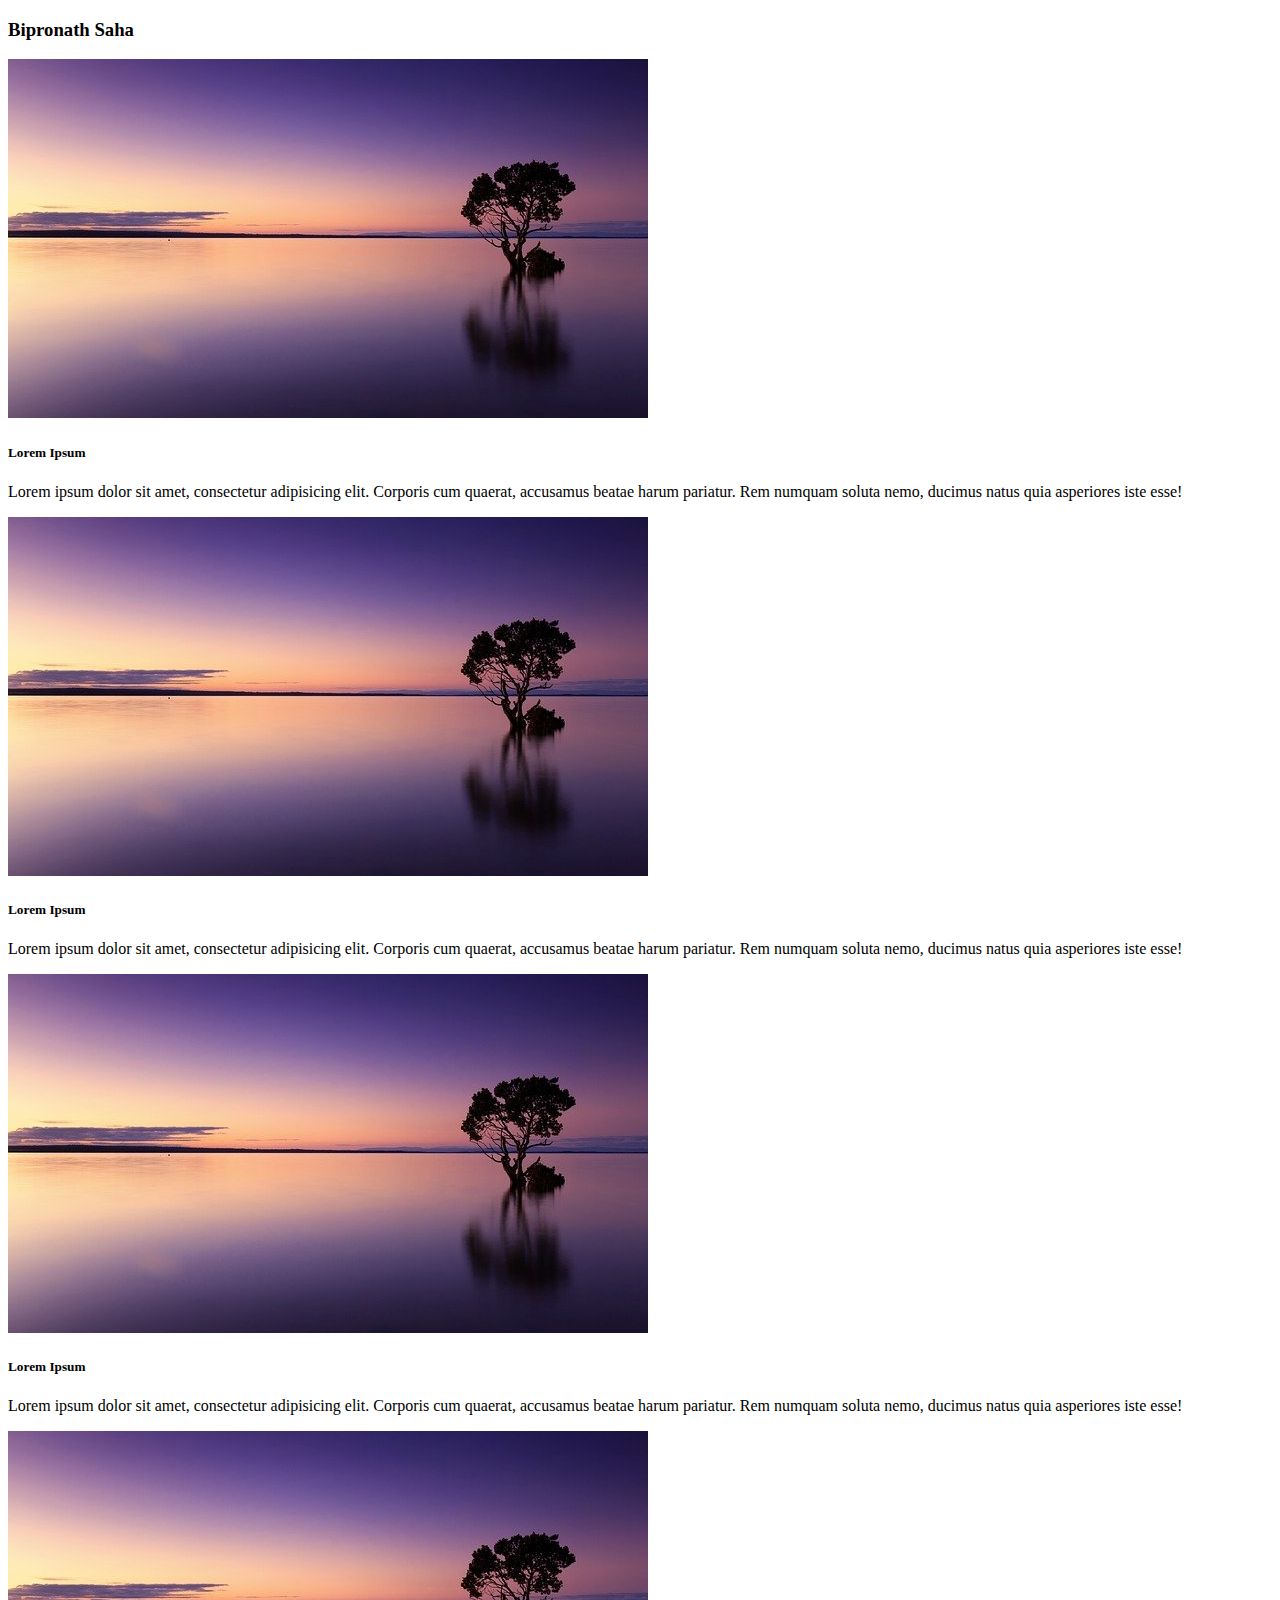
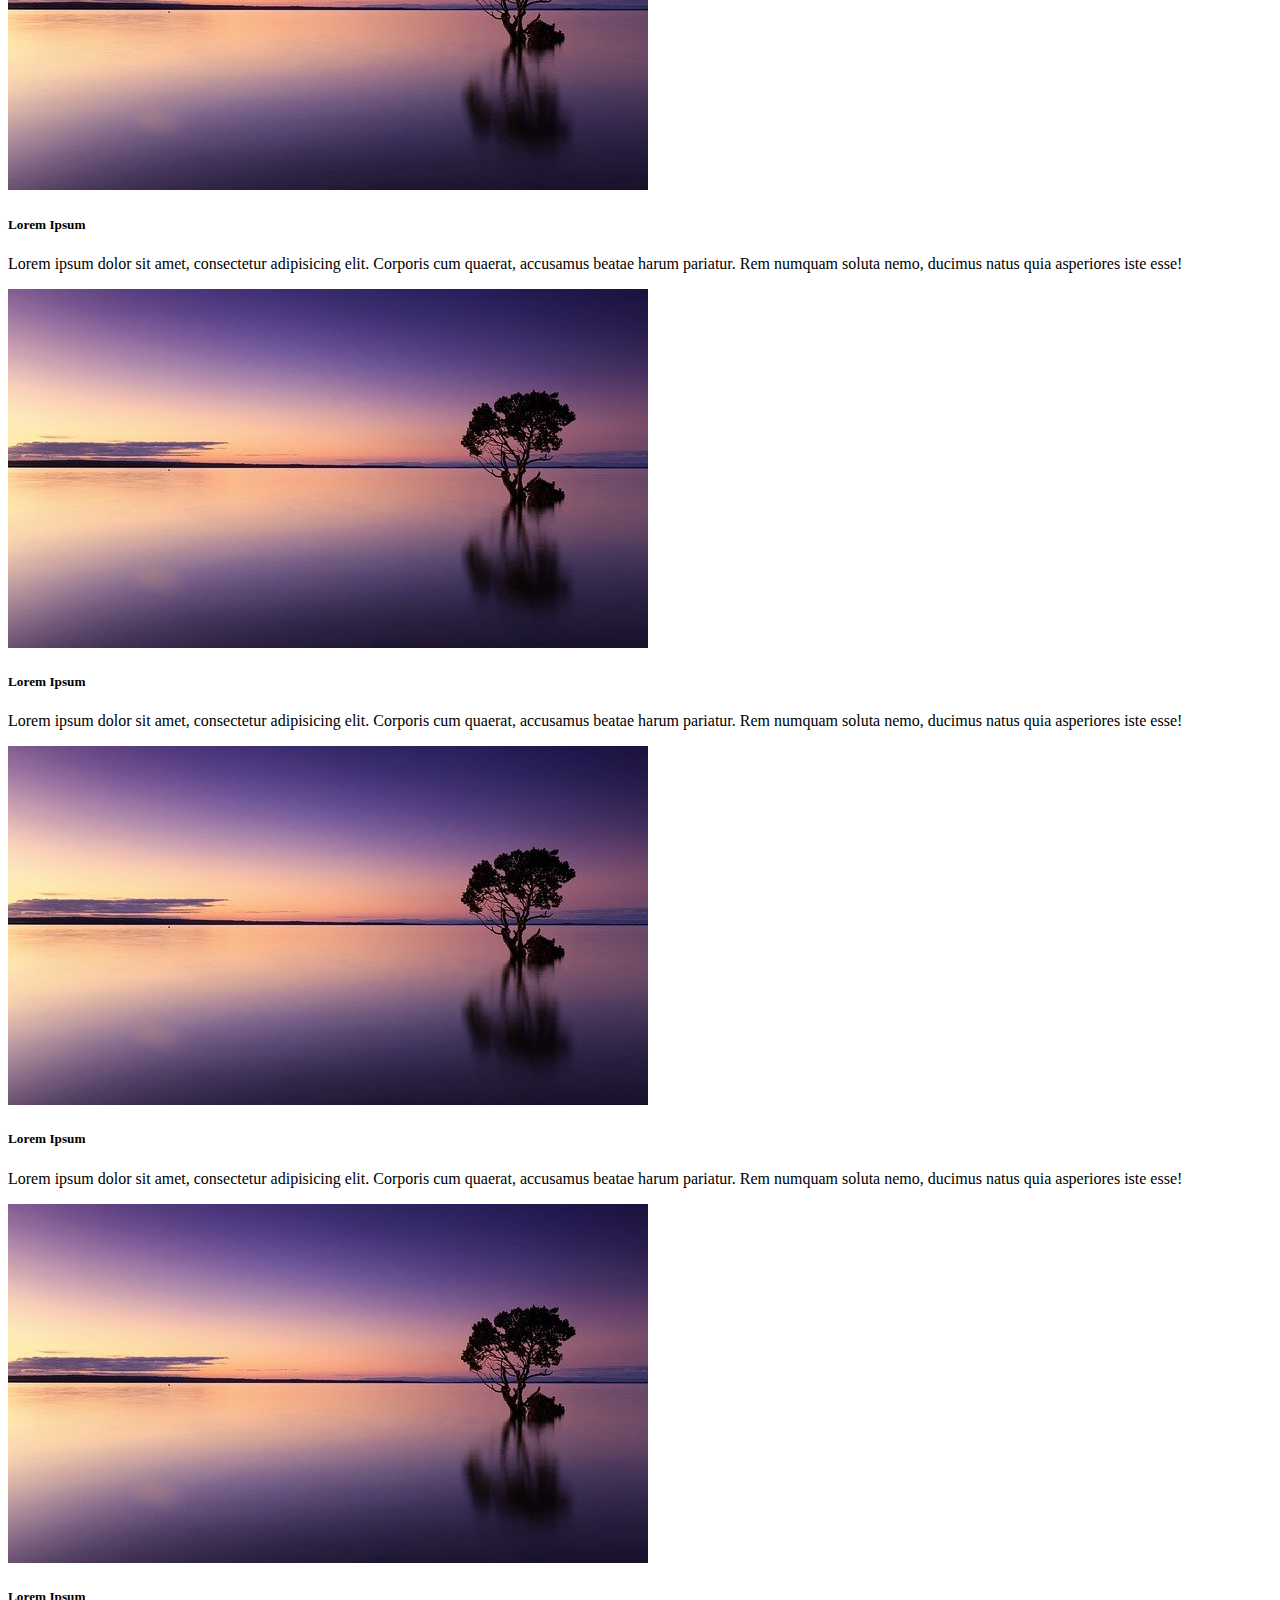
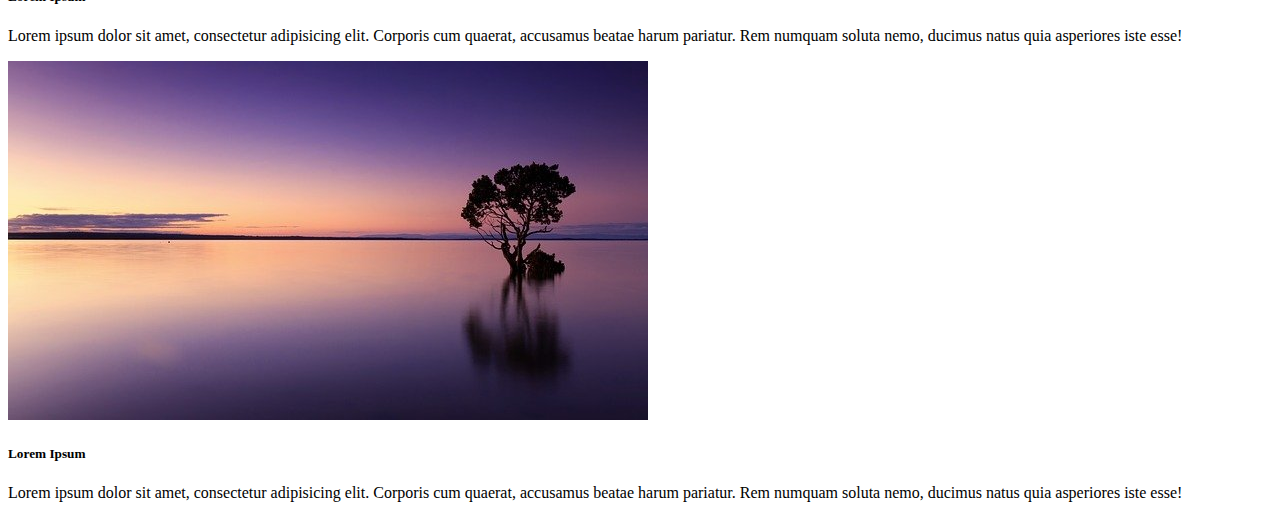
<file: card.html>
<!doctype html>
<html lang="en">
  <head>
    <!-- Required meta tags -->
    <meta charset="utf-8">
    <meta name="viewport" content="width=device-width, initial-scale=1">

    <!-- Bootstrap CSS -->
    <link href="https://cdn.jsdelivr.net/npm/bootstrap@5.0.0-beta3/dist/css/bootstrap.min.css" rel="stylesheet" integrity="sha384-eOJMYsd53ii+scO/bJGFsiCZc+5NDVN2yr8+0RDqr0Ql0h+rP48ckxlpbzKgwra6" crossorigin="anonymous">

    <title>Hello, world!</title>
  </head>
  <body>
    <div class="container">
        <h3>Bipronath Saha</h3></h3>
        <!-- <div class="row">
            <div class="col-lg-3">
                <div class="card">
                    <div class="card-header">

                        <h4>Lorem ipsum dolor sit amet consectetur adipisicing elit. Laborum, ullam.</h4>
                    </div>

                    <div class="card-body">
                        <h6 class="card-title">Lorem</h6>
                        <p class="card-text">Lorem ipsum dolor sit amet consectetur adipisicing elit. Harum eius, molestias dolores non obcaecati quae.</p>
                    </div>

                    <div class="card-footer">
                        <p>Lorem ipsum dolor sit amet.</p>
                    </div>
                </div>
            </div>
        </div> -->
        <div class="row">
            <div class="col-lg-3 col-md-6 col-sm-12">
                <div class="card mb-3"> 
                    <img  class="card-img-top" src="/Part-5/images/nature.jpg" alt="nature" />
                    <div class="card-body">
                        <h5 class="card-title">Lorem Ipsum</h5>
                        <p class="card-text">Lorem ipsum dolor sit amet, consectetur adipisicing elit. Corporis cum quaerat, accusamus beatae harum pariatur. Rem numquam soluta nemo, ducimus natus quia asperiores iste esse!</p>
                    </div>
                </div>
            </div>

            <div class="col-lg-3 col-md-6 col-sm-12">
                <div class="card">
                    <img  class="card-img-top" src="/Part-5/images/nature.jpg" alt="nature" />
                    <div class="card-body">
                        <h5 class="card-title">Lorem Ipsum</h5>
                        <p class="card-text">Lorem ipsum dolor sit amet, consectetur adipisicing elit. Corporis cum quaerat, accusamus beatae harum pariatur. Rem numquam soluta nemo, ducimus natus quia asperiores iste esse!</p>
                    </div>
                </div>
            </div>

            <div class="col-lg-3 col-md-6 col-sm-12">
                <div class="card">
                    <img  class="card-img-top" src="/Part-5/images/nature.jpg" alt="nature" />
                    <div class="card-body">
                        <h5 class="card-title">Lorem Ipsum</h5>
                        <p class="card-text">Lorem ipsum dolor sit amet, consectetur adipisicing elit. Corporis cum quaerat, accusamus beatae harum pariatur. Rem numquam soluta nemo, ducimus natus quia asperiores iste esse!</p>
                    </div>
                </div>
            </div>

            <div class="col-lg-3 col-md-6 col-sm-12">
                <div class="card">
                    <img  class="card-img-top" src="/Part-5/images/nature.jpg" alt="nature" />
                    <div class="card-body">
                        <h5 class="card-title">Lorem Ipsum</h5>
                        <p class="card-text">Lorem ipsum dolor sit amet, consectetur adipisicing elit. Corporis cum quaerat, accusamus beatae harum pariatur. Rem numquam soluta nemo, ducimus natus quia asperiores iste esse!</p>
                    </div>
                </div>
            </div>

            <div class="col-lg-3 col-md-6 col-sm-12">
                <div class="card">
                    <img  class="card-img-top" src="/Part-5/images/nature.jpg" alt="nature" />
                    <div class="card-body">
                        <h5 class="card-title">Lorem Ipsum</h5>
                        <p class="card-text">Lorem ipsum dolor sit amet, consectetur adipisicing elit. Corporis cum quaerat, accusamus beatae harum pariatur. Rem numquam soluta nemo, ducimus natus quia asperiores iste esse!</p>
                    </div>
                </div>
            </div>

            <div class="col-lg-3 col-md-6 col-sm-12">
                <div class="card">
                    <img  class="card-img-top" src="/Part-5/images/nature.jpg" alt="nature" />
                    <div class="card-body">
                        <h5 class="card-title">Lorem Ipsum</h5>
                        <p class="card-text">Lorem ipsum dolor sit amet, consectetur adipisicing elit. Corporis cum quaerat, accusamus beatae harum pariatur. Rem numquam soluta nemo, ducimus natus quia asperiores iste esse!</p>
                    </div>
                </div>
            </div>

            <div class="col-lg-3 col-md-6 col-sm-12">
                <div class="card">
                    <img  class="card-img-top" src="/Part-5/images/nature.jpg" alt="nature" />
                    <div class="card-body">
                        <h5 class="card-title">Lorem Ipsum</h5>
                        <p class="card-text">Lorem ipsum dolor sit amet, consectetur adipisicing elit. Corporis cum quaerat, accusamus beatae harum pariatur. Rem numquam soluta nemo, ducimus natus quia asperiores iste esse!</p>
                    </div>
                </div>
            </div>

            <div class="col-lg-3 col-md-6 col-sm-12">
                <div class="card">
                    <img  class="card-img-top" src="/Part-5/images/nature.jpg" alt="nature" />
                    <div class="card-body">
                        <h5 class="card-title">Lorem Ipsum</h5>
                        <p class="card-text">Lorem ipsum dolor sit amet, consectetur adipisicing elit. Corporis cum quaerat, accusamus beatae harum pariatur. Rem numquam soluta nemo, ducimus natus quia asperiores iste esse!</p>
                    </div>
                </div>
            </div>
        </div>
    </div>


    <!-- Option 1: Bootstrap Bundle with Popper -->
    <script src="https://cdn.jsdelivr.net/npm/bootstrap@5.0.0-beta3/dist/js/bootstrap.bundle.min.js" integrity="sha384-JEW9xMcG8R+pH31jmWH6WWP0WintQrMb4s7ZOdauHnUtxwoG2vI5DkLtS3qm9Ekf" crossorigin="anonymous"></script>
    <!-- Option 2: Separate Popper and Bootstrap JS -->
    <script src="https://cdn.jsdelivr.net/npm/@popperjs/core@2.9.1/dist/umd/popper.min.js" integrity="sha384-SR1sx49pcuLnqZUnnPwx6FCym0wLsk5JZuNx2bPPENzswTNFaQU1RDvt3wT4gWFG" crossorigin="anonymous"></script>
    <script src="https://cdn.jsdelivr.net/npm/bootstrap@5.0.0-beta3/dist/js/bootstrap.min.js" integrity="sha384-j0CNLUeiqtyaRmlzUHCPZ+Gy5fQu0dQ6eZ/xAww941Ai1SxSY+0EQqNXNE6DZiVc" crossorigin="anonymous"></script>
  </body>
</html>
</file>
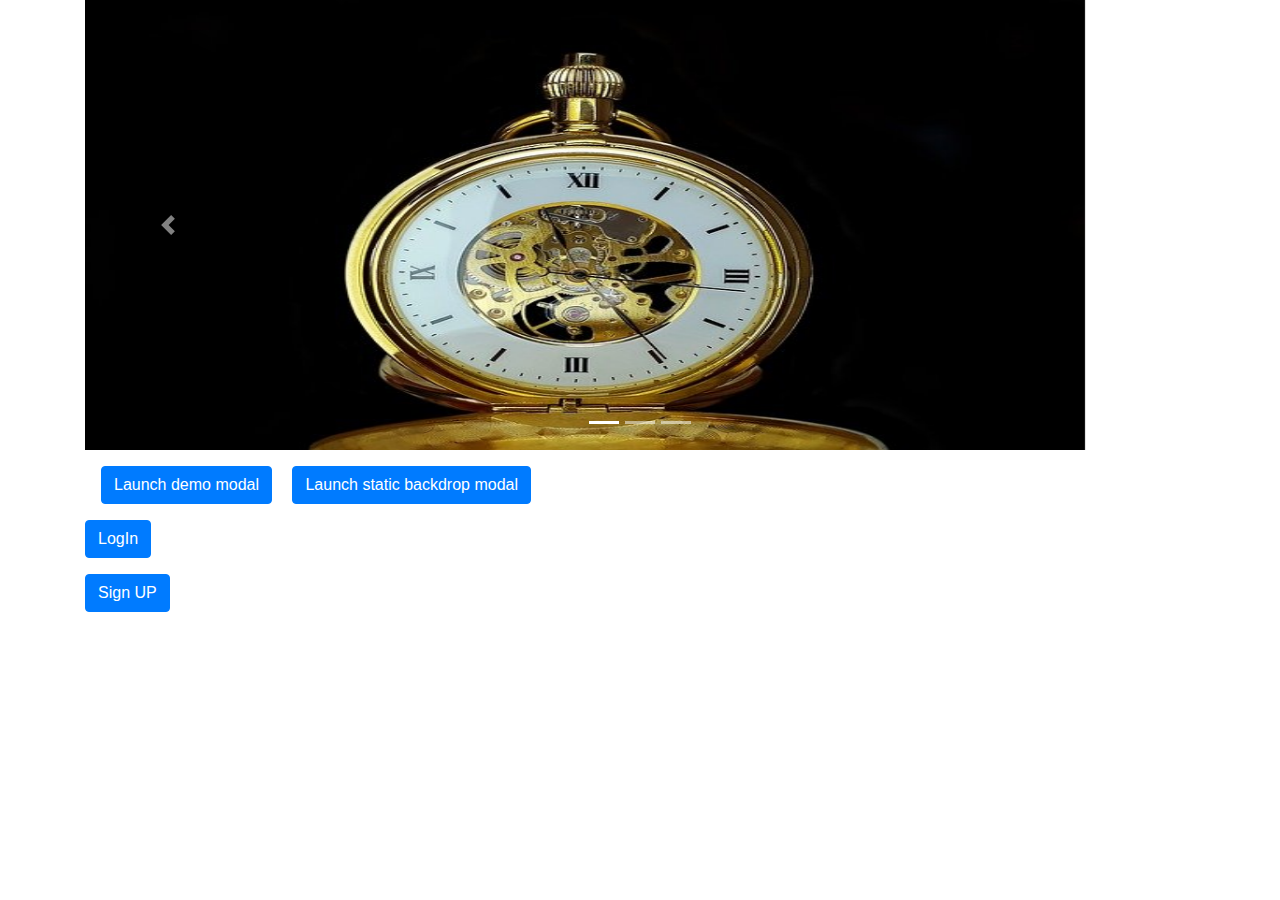
<file: carousal&modal.html>
<!DOCTYPE html>
<html lang="en">
<head>
  <title>Bootstrap Example</title>
  <meta charset="utf-8">
  <meta name="viewport" content="width=device-width, initial-scale=1">
  <link rel="stylesheet" href="https://maxcdn.bootstrapcdn.com/bootstrap/4.5.2/css/bootstrap.min.css">
  <script src="https://ajax.googleapis.com/ajax/libs/jquery/3.5.1/jquery.min.js"></script>
  <script src="https://cdnjs.cloudflare.com/ajax/libs/popper.js/1.16.0/umd/popper.min.js"></script>
  <script src="https://maxcdn.bootstrapcdn.com/bootstrap/4.5.2/js/bootstrap.min.js"></script>


  <link rel="stylesheet" href="https://cdnjs.cloudflare.com/ajax/libs/font-awesome/5.15.3/css/all.min.css">
</head>
<body>

    <div class="container">
        <div id="carouselExampleIndicators" class="carousel slide" data-ride="carousel">
            <ol class="carousel-indicators">
            <li data-target="#carouselExampleIndicators" data-slide-to="0" class="active"></li>
            <li data-target="#carouselExampleIndicators" data-slide-to="1"></li>
            <li data-target="#carouselExampleIndicators" data-slide-to="2"></li>
            </ol>
            <div class="carousel-inner">
            <div class="carousel-item active">
                <img src="/Part-5/images/clock.jpg" class="d-block" style="width: 1000px; height: 450px;" alt="clock">
            </div>
            <div class="carousel-item">
                <img src="/Part-5/images/sea-164989_640.jpg" class="d-block" style="width: 1000px; height: 450px;" alt="nature">
            </div>
            <div class="carousel-item">
                <img src="/Part-5/images/sea-164989_640.jpg" class="d-block" style="width: 1000px; height: 450px;" alt="sea">
            </div>
            </div>
            <a class="carousel-control-prev" href="#carouselExampleIndicators" role="button" data-slide="prev">
            <span class="carousel-control-prev-icon" aria-hidden="true"></span>
            <span class="sr-only">Previous</span>
            </a>
            <a class="carousel-control-next" href="#carouselExampleIndicators" role="button" data-slide="next">
            <span class="carousel-control-next-icon" aria-hidden="true"></span>
            <span class="sr-only">Next</span>
            </a>
        </div>

        <!--Moda Bootstrap-->
            <!-- Button trigger modal -->
            <button type="button" class="btn btn-primary m-3" data-toggle="modal" data-target="#exampleModal">
                Launch demo modal
            </button>
            
            <!-- Modal -->
            <div class="modal fade" id="exampleModal" tabindex="-1" aria-labelledby="exampleModalLabel" aria-hidden="true">
                <div class="modal-dialog">
                <div class="modal-content">
                    <div class="modal-header">
                        <h5 class="modal-title" id="exampleModalLabel">Modal title</h5>
                        <button type="button" class="close" data-dismiss="modal" aria-label="Close">
                            <span aria-hidden="true">&times;</span>
                        </button>
                    </div>
                    <div class="modal-body">
                        <p>Lorem ipsum, dolor sit amet consectetur adipisicing elit. Facere, tempore?</p>
                    </div>
                    <div class="modal-footer">
                    <button type="button" class="btn btn-secondary" data-dismiss="modal">Close</button>
                    <button type="button" class="btn btn-primary">Save changes</button>
                    </div>
                </div>
                </div>
            </div>
            <!--Basic Modal-->

                <!-- Button trigger modal -->
<button type="button" class="btn btn-primary" data-toggle="modal" data-target="#staticBackdrop">
    Launch static backdrop modal
  </button>
  
  <!-- Modal -->
  <div class="modal fade" id="staticBackdrop" data-backdrop="static" data-keyboard="false" tabindex="-1" aria-labelledby="staticBackdropLabel" aria-hidden="true">
    <div class="modal-dialog modal-dialog-scrollable">
      <div class="modal-content">
        <div class="modal-header">
          <h5 class="modal-title" id="staticBackdropLabel">Modal title</h5>
          <button type="button" class="close" data-dismiss="modal" aria-label="Close">
            <span aria-hidden="true">&times;</span>
          </button>
        </div>
        <div class="modal-body">
            <h5>lorem</h5>
           <p>Lorem ipsum dolor sit amet consectetur, adipisicing elit. Animi nihil, optio veritatis sint dicta culpa nostrum sed nam possimus. Enim nemo odio nihil quod? Obcaecati iste distinctio numquam neque porro cupiditate fugiat eum libero laborum, amet cumque, placeat dolor ipsam nobis ipsum asperiores similique vero fuga beatae a quos aliquid impedit optio excepturi. Quod voluptatem et magnam accusantium voluptatibus expedita reprehenderit autem. Vel optio accusamus, aperiam recusandae reiciendis accusantium voluptatibus laboriosam quasi facilis illum totam id iure debitis velit harum enim odio repellat tenetur earum, delectus inventore consequuntur. Ut nostrum dolores esse debitis porro, illum nemo quo ea quaerat, exercitationem ab repudiandae quae aliquid facilis nisi odio fugit praesentium dolor ratione ipsum ullam. Deserunt nemo fuga sunt, excepturi odit aliquid, inventore eum sit numquam est quis laboriosam. Ea, fugit eaque neque aperiam fugiat error sequi laudantium corrupti numquam voluptates mollitia quis minus impedit, blanditiis excepturi incidunt magni necessitatibus libero iure maiores nihil qui totam? Ea, delectus, veniam amet quae ducimus aperiam ab cum, aspernatur deleniti voluptate vero vel magni culpa! Sit nihil esse possimus magnam dolor voluptas cumque dolores architecto optio ipsa, deserunt voluptatibus praesentium rerum a ea officia eos doloribus quibusdam ullam quae quia adipisci? Molestiae quod autem repudiandae. Quis sunt rem quisquam repudiandae, perspiciatis atque ad iure aliquid magni assumenda asperiores itaque expedita deleniti unde praesentium laboriosam soluta optio in. Corrupti, nemo. At consequuntur hic itaque id quaerat exercitationem facilis, placeat maxime laborum minus, natus optio a necessitatibus ad cum enim velit ea voluptates praesentium! Deserunt exercitationem consequatur, magni in quis quam temporibus aspernatur veritatis harum eveniet ex natus ut minus adipisci omnis molestias officiis. Aspernatur ab temporibus beatae! Odit, soluta corporis velit commodi ratione amet quod voluptatibus optio quo recusandae ea suscipit error mollitia earum quas impedit, totam placeat repellendus minima? Voluptatum enim fugiat illum praesentium quibusdam cupiditate dolorum temporibus totam? Eos hic dolor quis ex natus beatae sint inventore laboriosam voluptatem cupiditate mollitia ut quae asperiores enim, molestias modi sunt eligendi eaque, excepturi harum nobis. Molestias, sequi odio dolor deserunt error in porro alias accusamus amet? Delectus nesciunt reiciendis enim id assumenda. Quibusdam, neque illum. Corporis error ullam nulla tenetur quibusdam unde nesciunt eius veniam voluptas repudiandae sequi aliquid, similique nobis? Sequi iure mollitia consequuntur minus fugit eaque, nisi praesentium! Rerum autem recusandae quaerat id inventore dolorem repellat doloribus perspiciatis odio velit. Veritatis repudiandae ducimus incidunt? Quasi, architecto facere nihil soluta itaque voluptates officiis eum nam molestiae in aut maxime sit quos eaque consequatur tenetur repudiandae animi, quo facilis odit. Fugit dolores, amet, aliquid quisquam inventore, quas natus illo perspiciatis ipsam voluptatum quia quidem deleniti! Sunt laudantium consequuntur tenetur eos, enim corrupti qui cupiditate magnam sit nobis necessitatibus tempore, id aperiam? Fuga doloremque debitis praesentium quis ad, saepe neque voluptates delectus! Error corporis autem magnam aspernatur? Placeat iste fuga vero distinctio ipsam quo doloremque libero adipisci eaque fugiat. Voluptate incidunt in tenetur ullam ut harum tempora! Modi officia odit ex numquam, nihil optio reprehenderit dolore corrupti consectetur beatae in perspiciatis quas commodi labore sit atque laboriosam, dolorum itaque voluptates dignissimos! Possimus nihil voluptatem sint. Unde modi dicta quibusdam voluptatibus praesentium a voluptatem eligendi, obcaecati distinctio reprehenderit possimus provident magnam maiores repellat dolore necessitatibus, nesciunt illo fugit quam! Similique a sunt eaque. Ducimus sequi fuga, minima odio in, reprehenderit ex laudantium omnis tenetur totam assumenda magnam nisi animi est. Tempore laudantium impedit adipisci minima reiciendis? Totam earum aut minus, iusto nam suscipit rerum soluta illo iure quidem dignissimos eos eius cupiditate exercitationem inventore? Quasi, sit incidunt doloremque est inventore expedita a magnam recusandae eum, at eaque amet consectetur nobis possimus natus qui totam corporis, nam esse provident iure! Ea porro quibusdam quo exercitationem labore nam libero ipsum earum maiores atque eos repellendus facere assumenda possimus, ipsa in dignissimos esse? Doloribus ducimus possimus, quia eos ab debitis, vero esse veniam ex pariatur error maiores nesciunt iste inventore distinctio voluptatem quod repudiandae voluptates, obcaecati libero ut nihil ullam. Nihil odit omnis quia voluptatum ratione veniam, tenetur praesentium et sint ut iure, impedit fugit illum amet quis mollitia cumque officia, nulla similique suscipit! Saepe molestiae officiis minus sapiente suscipit! Eos similique distinctio ipsum ad ipsam fugiat reiciendis impedit molestias a eligendi vel obcaecati, repellendus illum neque, odio, ullam culpa amet nostrum. Voluptates excepturi minus corporis sed mollitia earum suscipit dolorum officiis aperiam eaque, architecto nesciunt tenetur expedita porro dolore ipsum consequuntur quas consequatur asperiores quasi quis harum reiciendis! Quaerat officia eius libero sit odio quasi quis quas assumenda, debitis, aut nisi, vitae dicta quae sunt in dignissimos minima pariatur? Optio ullam repudiandae, quam repellat voluptates vel laudantium, ducimus dolore animi dolorum itaque rem earum nesciunt at sed? Nulla in, quaerat perspiciatis rem inventore rerum aliquam incidunt sequi laudantium. Odio quae commodi expedita non id impedit obcaecati veritatis, excepturi pariatur earum ex quisquam voluptatem minus perspiciatis deleniti consequuntur facere reprehenderit doloremque ratione. Nulla sapiente ipsa numquam modi in magnam voluptatum quos labore eos nisi delectus accusamus perferendis distinctio aliquid nesciunt repudiandae alias nemo eveniet nobis ipsam ratione, consequatur quidem velit. Ut, explicabo? Odio debitis, dolorem ea quia molestiae rerum nostrum odit reprehenderit voluptate sit facilis ullam ipsum in suscipit quam quas praesentium incidunt voluptas nemo autem harum sed! Reiciendis dolore quasi quia vitae, ab nemo. Mollitia tenetur reprehenderit exercitationem est distinctio, magni excepturi ab accusantium accusamus ipsa, voluptate nisi quod cum id obcaecati? Placeat magnam voluptate earum tempore labore aperiam quos numquam animi possimus facilis. Nisi facere, aut, voluptates quos quisquam distinctio provident recusandae non et enim, eaque cupiditate reiciendis molestias numquam odio consequuntur maxime laudantium nesciunt. Dolores assumenda vitae voluptas facere suscipit nisi amet numquam ducimus atque exercitationem, obcaecati similique, accusantium, asperiores esse repudiandae fuga sequi perspiciatis harum odio nobis ea provident. Eos aliquam ipsam earum obcaecati ab? Cupiditate molestias dolorum aliquam rem ex, omnis odio id soluta sequi, voluptates itaque animi magnam illum quisquam excepturi, velit hic. At aspernatur facilis beatae. Voluptatum a beatae culpa, repellendus iusto laboriosam, eum dolores delectus natus minus obcaecati reiciendis quis illum quam? Doloremque unde odio quia nemo obcaecati quis mollitia, eaque sit suscipit?</p>
        </div>
        <div class="modal-footer">
          <button type="button" class="btn btn-secondary" data-dismiss="modal">Close</button>
          <button type="button" class="btn btn-primary">Understood</button>
        </div>
      </div>
    </div>
  </div>
        <!--Basic Modals-->  
        <!--Button trigger modal-->
        <button type="button" class="btn btn-primary d-block" data-toggle="modal" data-target="#ModalData">LogIn</button>
         <!--Modal-->
            <div class="modal fade" id="ModalData">
              <div class="modal-dialog">
                <div class="modal-content">
                      <div class="modal-header">
                        <h5 class="modal-title">
                            LogIn
                        </h5>
                        <button type="button" class="close" data-dismiss="modal">&times;</button>
                      </div>
                      <div class="modal-body">
                        <p>Lorem ipsum dolor sit amet consectetur adipisicing elit. Deserunt, libero ducimus ipsa maiores fuga ad.</p>
                      </div>
                      <div class="modal-footer">
                         <button type="button" class="btn btn-outline-secondary" data-dismiss="modal">Close</button>
                         
                      </div>
                </div>
              </div>
            </div>

            <!----Modal Form--->
            <!--Button Trigger-->
            <button type="button" class="btn btn-primary d-block mt-3" data-toggle="modal" data-target="#modalform">
              Sign UP
            </button>
            <!--Modal-->
            <div class="modal fade" id="modalform">
              <div class="modal-dialog modal-sm">
                 <div class="modal-content">
                    <div class="modal-header">
                      <h5 class="modal-title">Sign UP</h5>
                      <button type="button" class="close" data-dismiss="modal">&times;</button>
                    </div>
                    
                    <div class="modal-body">
                      <form action="#">
                           <div class="form-group">
                                <label for="username">Username</label>
                                <input type="text" placeholder="Username" class="form-control" id="username"/>
                            </div> 

                            <div class="form-group">
                              <label for="email" class="mt-2">Email</label>
                              <input type="email" placeholder="Email" class="form-control" id="email"/>
                          </div>
                          
                          <div class="form-group">

                           <label for="pass">Password</label>
                            <input type="password" placeholder="Password" class="form-control" id="pass"/>
                        </div>
                      </form>
                    </div>
                    <div class="modal-footer">
                      <button type="button" class="btn btn-primary ml-auto">Sign UP</button>
                      <button type="button" class="btn btn-primary mr-auto">LogIn</button>

                    </div>
                 </div>
              </div>
            </div>
    </div>

</body>
</html>
</file>
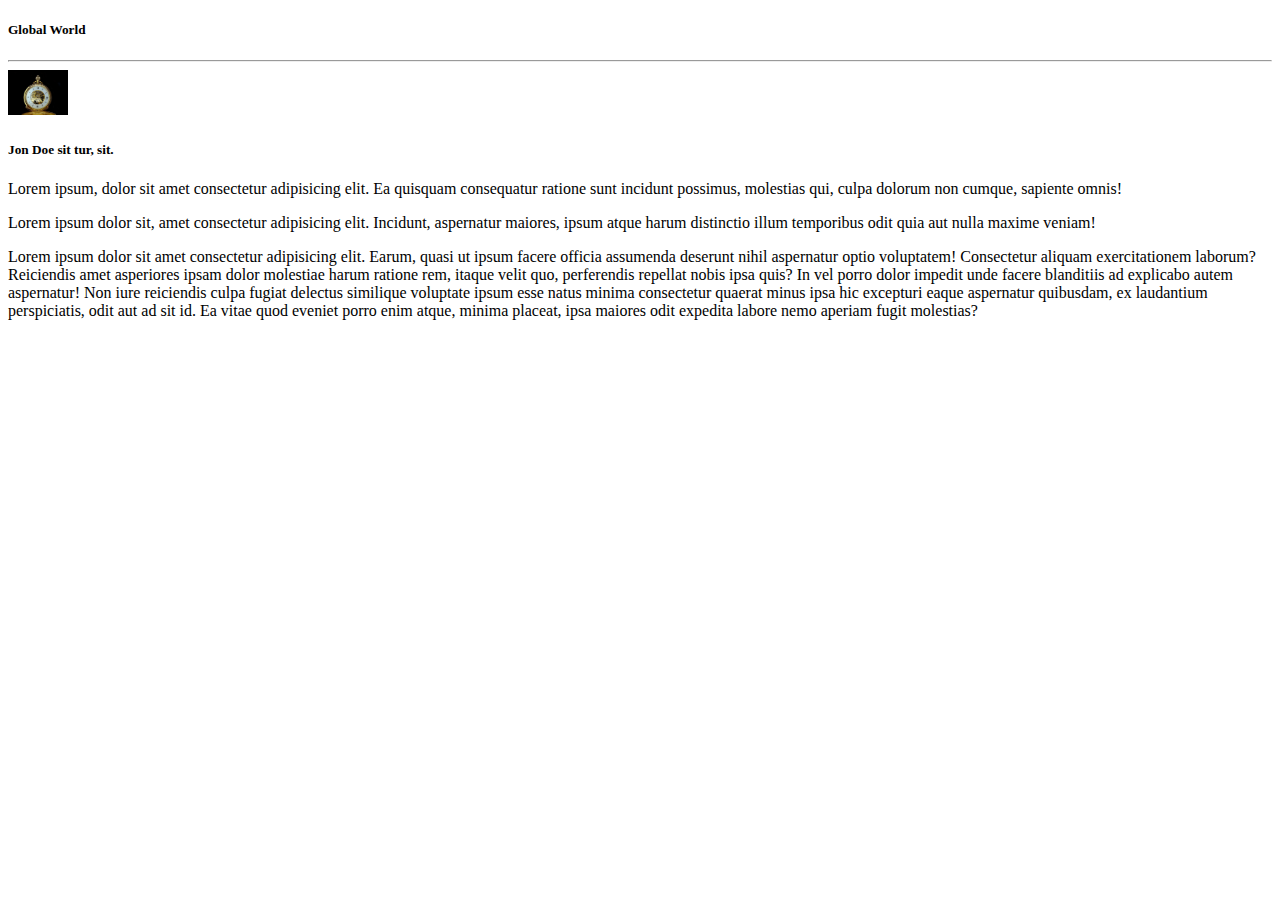
<file: media_boj.html>
<!DOCTYPE html>
<html lang="en">
<head>
    <meta charset="UTF-8">
    <meta http-equiv="X-UA-Compatible" content="IE=edge">
    <meta name="viewport" content="width=device-width, initial-scale=1.0">
    <title>Navbar</title>
    <!-- bootstrap cdn -->
    <link href="https://cdn.jsdelivr.net/npm/bootstrap@5.0.0-beta3/dist/css/bootstrap.min.css" rel="stylesheet" integrity="sha384-eOJMYsd53ii+scO/bJGFsiCZc+5NDVN2yr8+0RDqr0Ql0h+rP48ckxlpbzKgwra6" crossorigin="anonymous">

</head>
<body>
       <div class="container">
           <h5>Global World</h5>
            <hr>
            <div class="media border p-3"> 
                <img style="width: 60px;" class="rounded-circle mr-3 align-self-center" src="/Part-5/images/clock.jpg" alt="nature">
                <div class="media-body">
                    <h5>Jon Doe <span>sit tur, sit.</span></h5>
                    <p>Lorem ipsum, dolor sit amet consectetur adipisicing elit. Ea quisquam consequatur ratione sunt incidunt possimus, molestias qui, culpa dolorum non cumque, sapiente omnis!</div>
                    <p>Lorem ipsum dolor sit, amet consectetur adipisicing elit. Incidunt, aspernatur maiores, ipsum atque harum distinctio illum temporibus odit quia aut nulla maxime veniam!</p>
                     <p>Lorem ipsum dolor sit amet consectetur adipisicing elit. Earum, quasi ut ipsum facere officia assumenda deserunt nihil aspernatur optio voluptatem! Consectetur aliquam exercitationem laborum? Reiciendis amet asperiores ipsam dolor molestiae harum ratione rem, itaque velit quo, perferendis repellat nobis ipsa quis? In vel porro dolor impedit unde facere blanditiis ad explicabo autem aspernatur! Non iure reiciendis culpa fugiat delectus similique voluptate ipsum esse natus minima consectetur quaerat minus ipsa hic excepturi eaque aspernatur quibusdam, ex laudantium perspiciatis, odit aut ad sit id. Ea vitae quod eveniet porro enim atque, minima placeat, ipsa maiores odit expedita labore nemo aperiam fugit molestias?</p>    
                </div>
            </div>
       </div>
               
</body>

    <!-- bootstrap proper,js,jqery -->
    <script src="https://cdn.jsdelivr.net/npm/bootstrap@5.0.0-beta3/dist/js/bootstrap.bundle.min.js" integrity="sha384-JEW9xMcG8R+pH31jmWH6WWP0WintQrMb4s7ZOdauHnUtxwoG2vI5DkLtS3qm9Ekf" crossorigin="anonymous"></script>
    <script src="https://cdn.jsdelivr.net/npm/@popperjs/core@2.9.1/dist/umd/popper.min.js" integrity="sha384-SR1sx49pcuLnqZUnnPwx6FCym0wLsk5JZuNx2bPPENzswTNFaQU1RDvt3wT4gWFG" crossorigin="anonymous"></script>
    <script src="https://cdn.jsdelivr.net/npm/bootstrap@5.0.0-beta3/dist/js/bootstrap.min.js" integrity="sha384-j0CNLUeiqtyaRmlzUHCPZ+Gy5fQu0dQ6eZ/xAww941Ai1SxSY+0EQqNXNE6DZiVc" crossorigin="anonymous"></script>

</body>
</html>
</file>
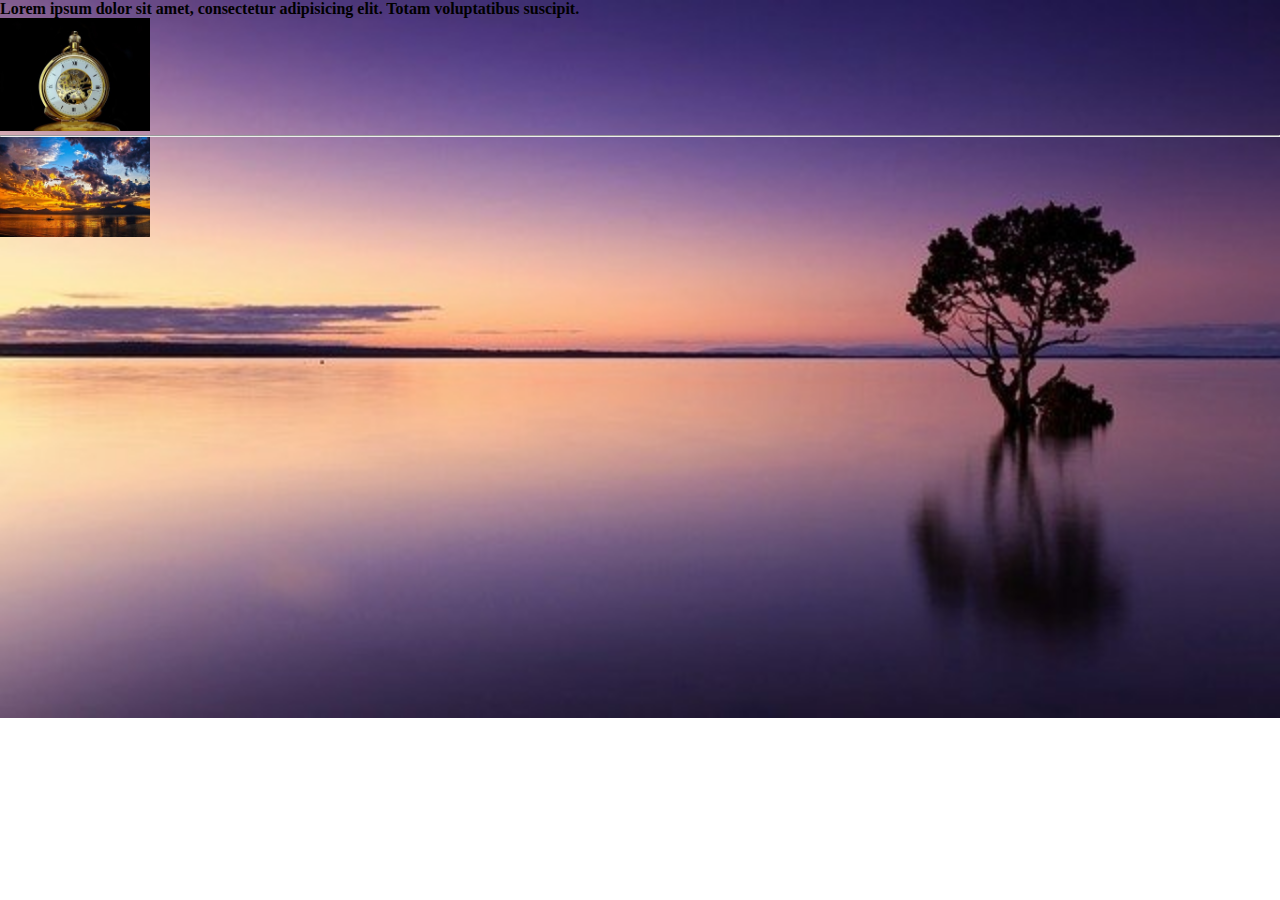
<file: project.html>
<!DOCTYPE html>
<html lang="en">
<head>
    <meta charset="UTF-8">
    <meta http-equiv="X-UA-Compatible" content="IE=edge">
    <meta name="viewport" content="width=device-width, initial-scale=1.0">
    <title>Bootstrap4: Image handaling project</title>
    <!-- bootstrap css -->
    <link href="https://cdn.jsdelivr.net/npm/bootstrap@5.0.0-beta3/dist/css/bootstrap.min.css" rel="stylesheet" integrity="sha384-eOJMYsd53ii+scO/bJGFsiCZc+5NDVN2yr8+0RDqr0Ql0h+rP48ckxlpbzKgwra6" crossorigin="anonymous">
    <!-- CSS -->
    <link rel="stylesheet" href="style.css">
</head>
<body>
    <div class="container">
       <h4 class="font-weight-light text-center text-white p-5">Lorem ipsum dolor sit amet, consectetur adipisicing elit. Totam voluptatibus suscipit.</h4>
       <img class="d-block m-auto p-0 img-fluid img-thumbnail" src="images/clock.jpg" alt="clock">
        <hr>
       <img class="d-block m-auto p-0 img-fluid img-thumbnail imgA" src="images/sea-164989_640.jpg" alt="clock">    
    </div>

     <!-- Option 1: Bootstrap Bundle with Popper -->
     <script src="https://cdn.jsdelivr.net/npm/bootstrap@5.0.0-beta3/dist/js/bootstrap.bundle.min.js" integrity="sha384-JEW9xMcG8R+pH31jmWH6WWP0WintQrMb4s7ZOdauHnUtxwoG2vI5DkLtS3qm9Ekf" crossorigin="anonymous"></script>
     <!-- Option 2: Separate Popper and Bootstrap JS -->
    <script src="https://cdn.jsdelivr.net/npm/@popperjs/core@2.9.1/dist/umd/popper.min.js" integrity="sha384-SR1sx49pcuLnqZUnnPwx6FCym0wLsk5JZuNx2bPPENzswTNFaQU1RDvt3wT4gWFG" crossorigin="anonymous"></script>
    <script src="https://cdn.jsdelivr.net/npm/bootstrap@5.0.0-beta3/dist/js/bootstrap.min.js" integrity="sha384-j0CNLUeiqtyaRmlzUHCPZ+Gy5fQu0dQ6eZ/xAww941Ai1SxSY+0EQqNXNE6DZiVc" crossorigin="anonymous"></script>
    
</body>
</html>
</file>
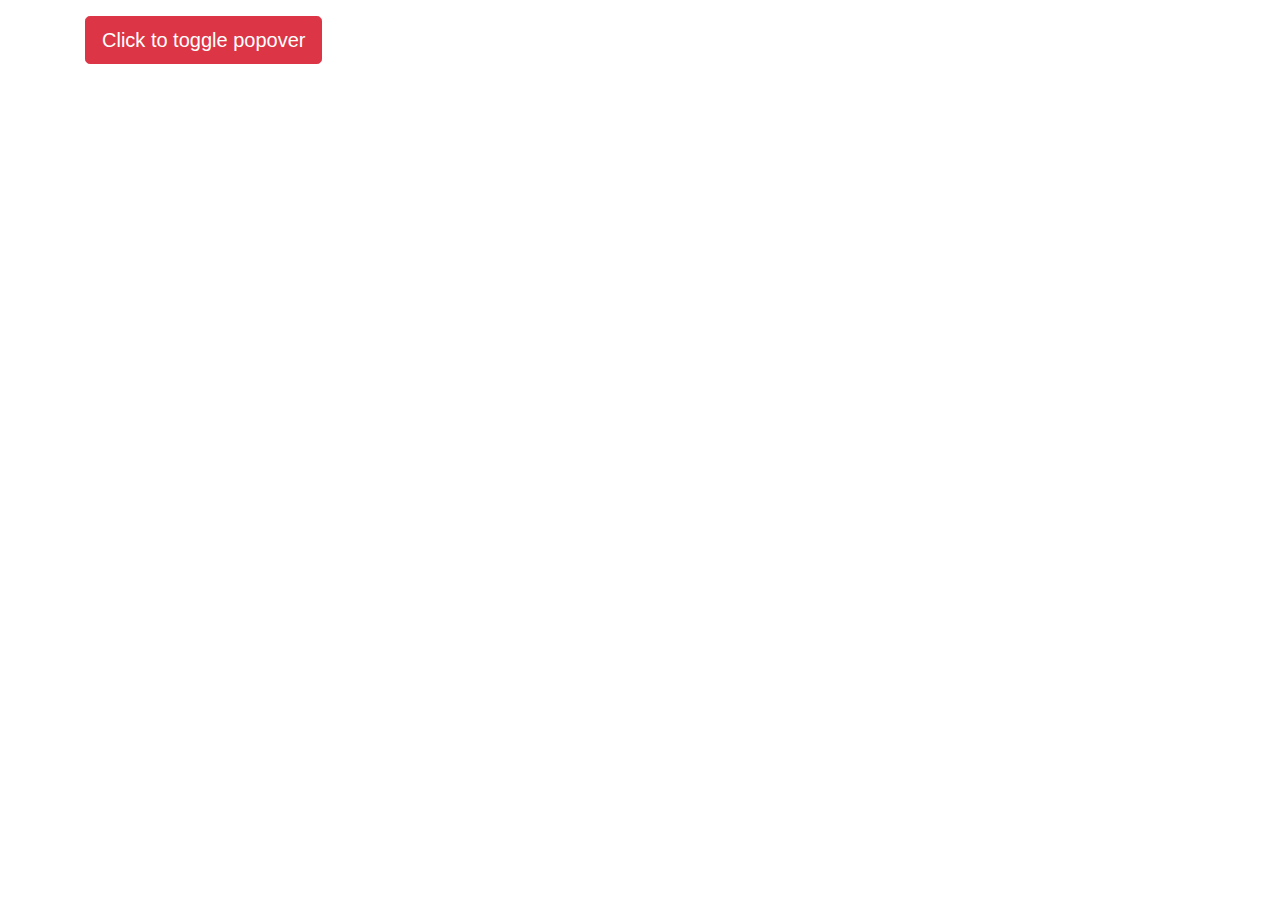
<file: tooltips.html>
<!DOCTYPE html>
<html lang="en">
<head>
  <title>Bootstrap: Tooltips</title>
  <meta charset="utf-8">
  <meta name="viewport" content="width=device-width, initial-scale=1">

  <!--bootstrap 4 css-->
  <link rel="stylesheet" href="https://maxcdn.bootstrapcdn.com/bootstrap/4.5.2/css/bootstrap.min.css">
  
</head>
<body>
  
    <div class="container py-3">
        
        
       
        <!--Popover-->

        <button type="button" class="btn btn-lg btn-danger" data-toggle="popover" title="Popover title" data-content="And here's some amazing content. It's very engaging. Right?">Click to toggle popover</button>

          
    
    </div>
    <!--Jquery for tooltip-->
    <script>
          $(function () {
  $('[data-toggle="popover"]').popover()
})

    </script>
    
      
    <!--bootstrap js,proper,jquery-->
    <script src="https://ajax.googleapis.com/ajax/libs/jquery/3.5.1/jquery.min.js"></script>
    <script??? src="https://cdnjs.cloudflare.com/ajax/libs/popper.js/1.16.0/umd/popper.min.js"></script???>
    <script src="https://maxcdn.bootstrapcdn.com/bootstrap/4.5.2/js/bootstrap.min.js"></script>
</body>
</html>
</file>
<file: style.css>
*{
    margin: 0;
    padding: 0;
}

body{
    background-image: url(images/nature.jpg);
    background-repeat: no-repeat;
    background-size: cover;
}

img{
    width: 150px;
    height: auto;
    cursor: pointer;
    transition: 0.5s;
    
}
</file>
